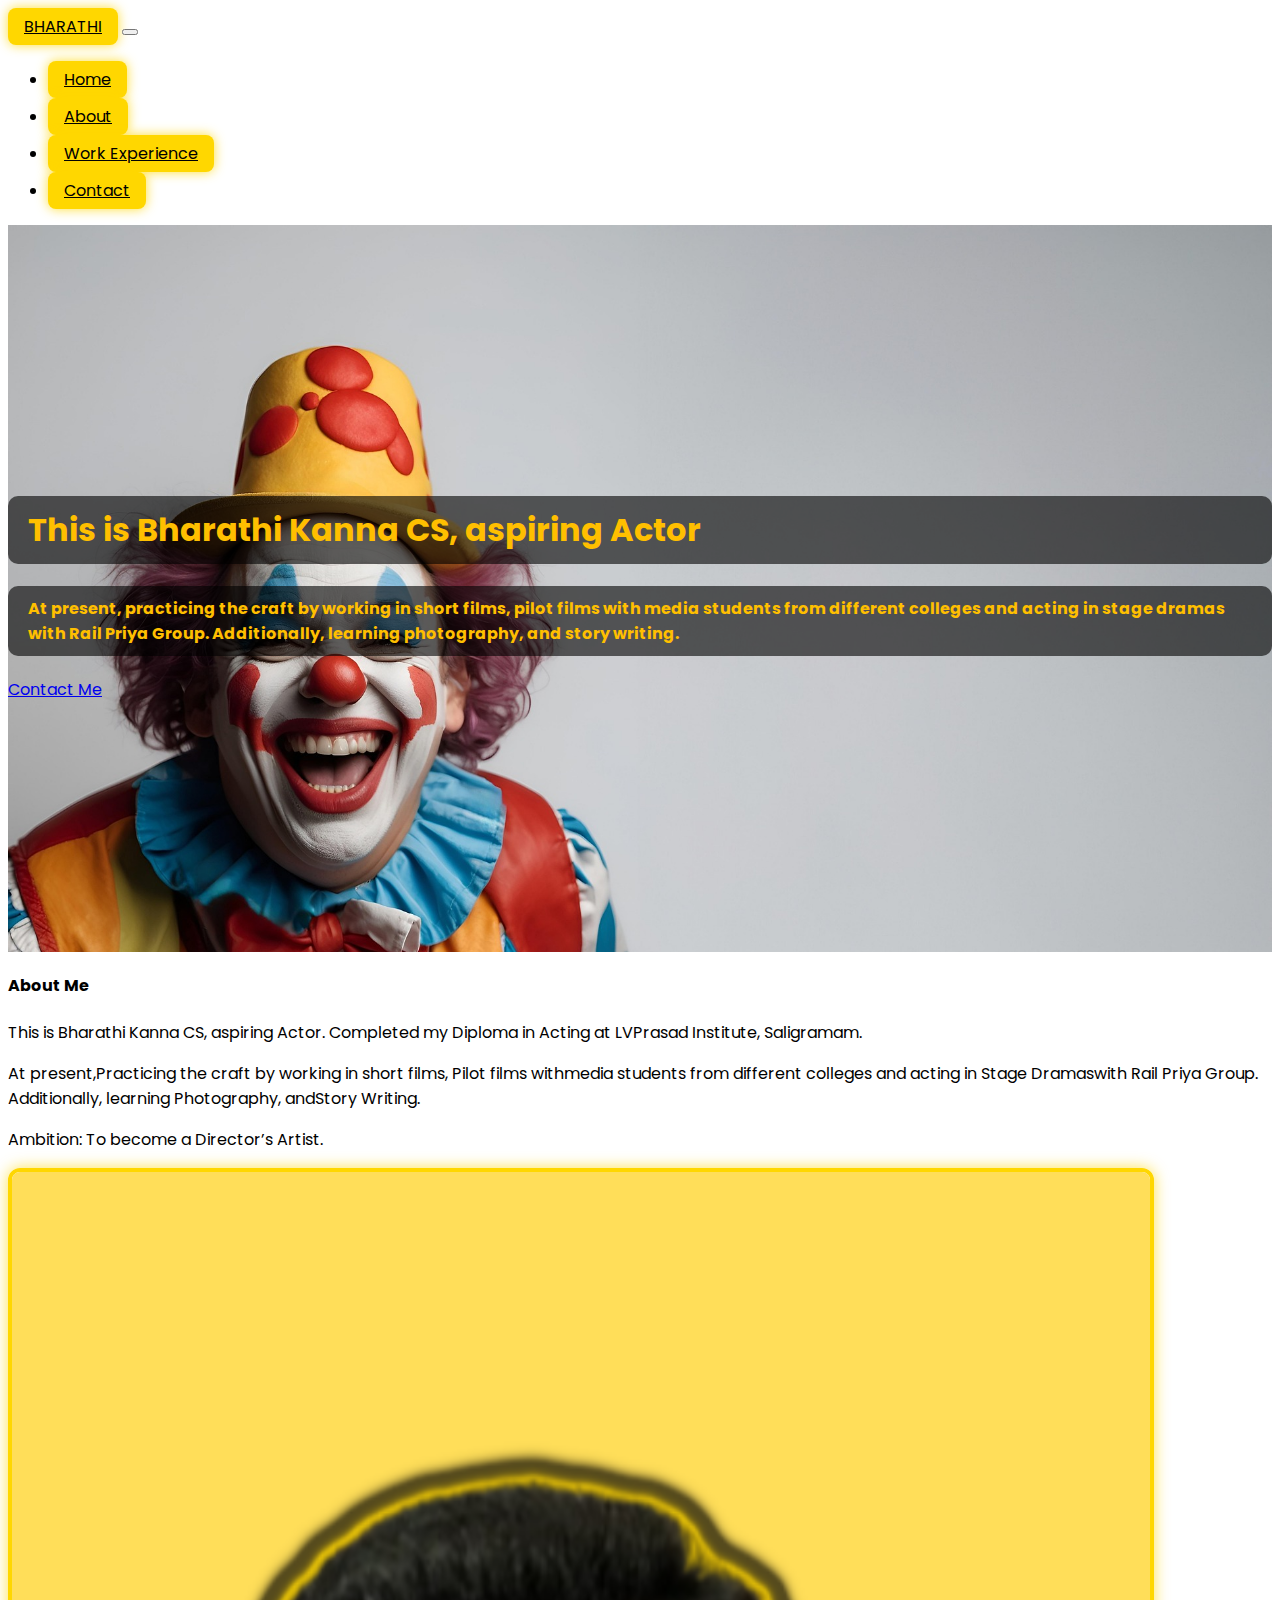
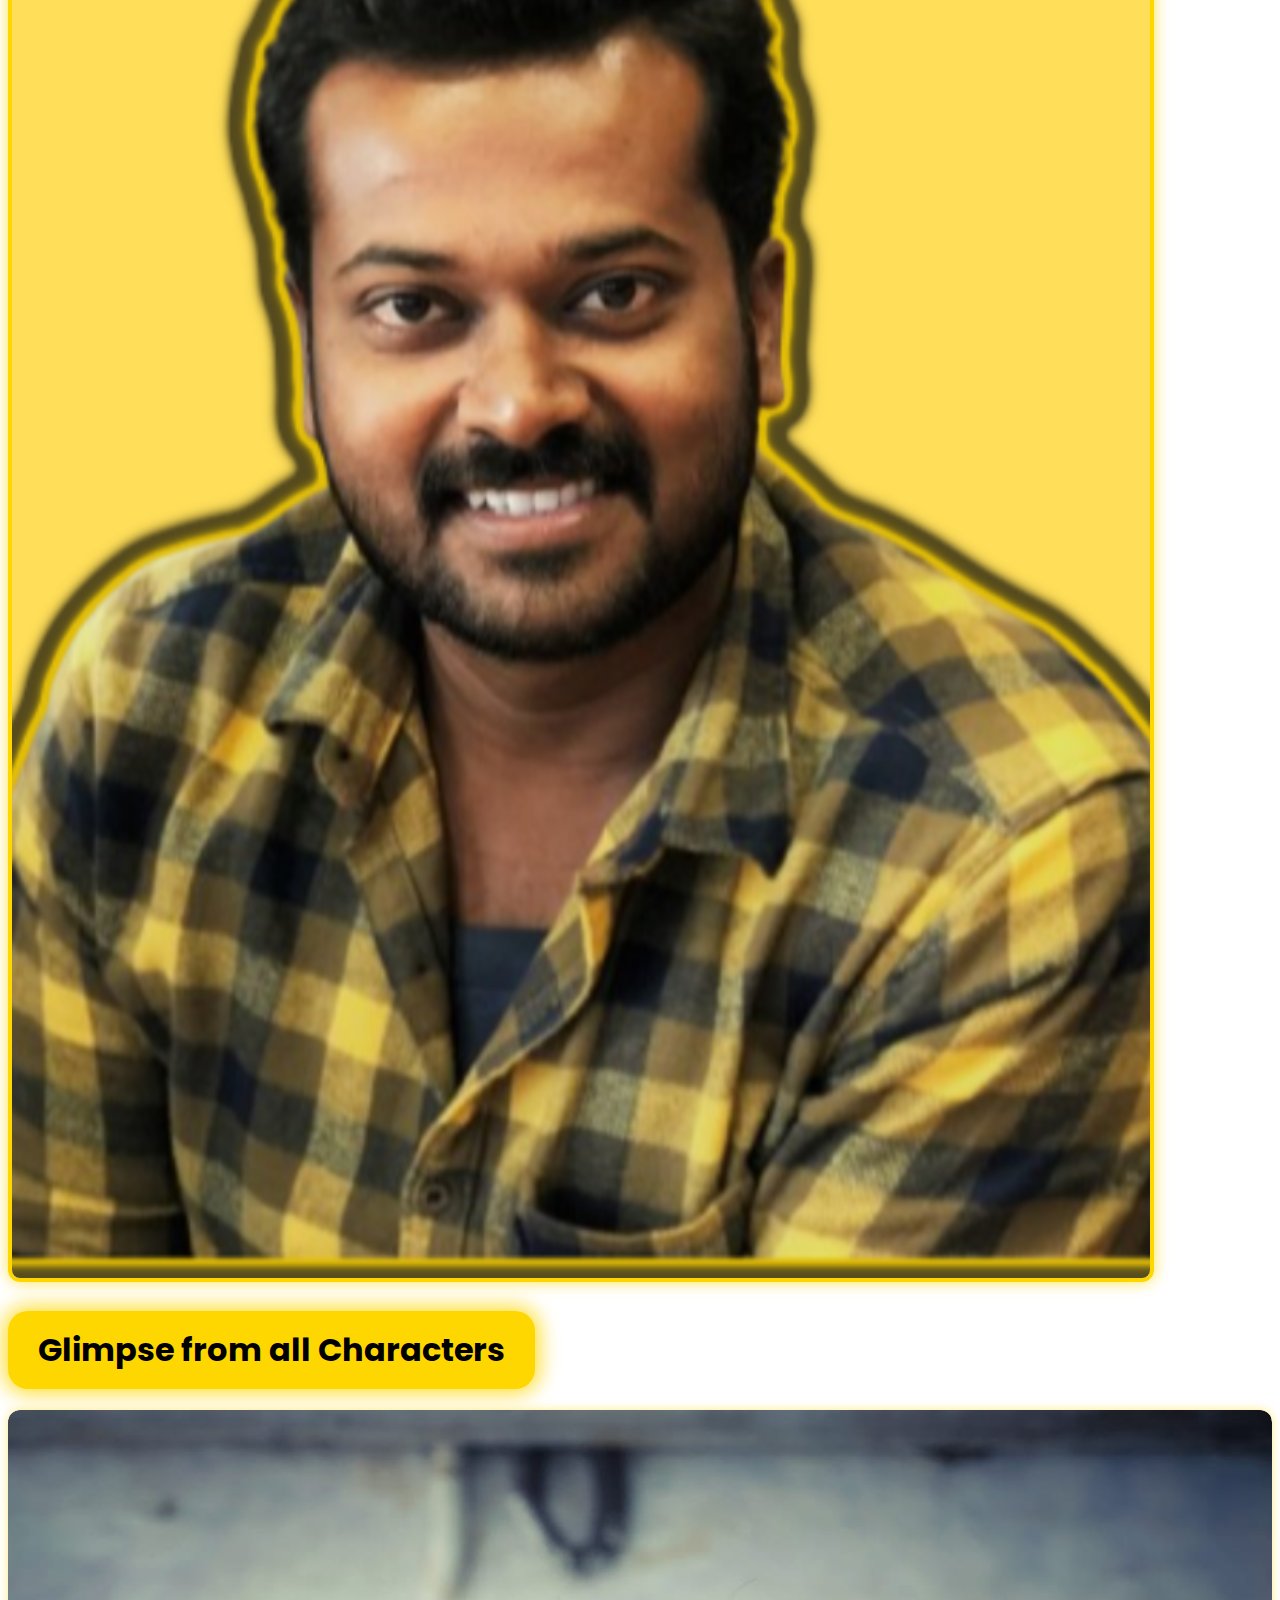
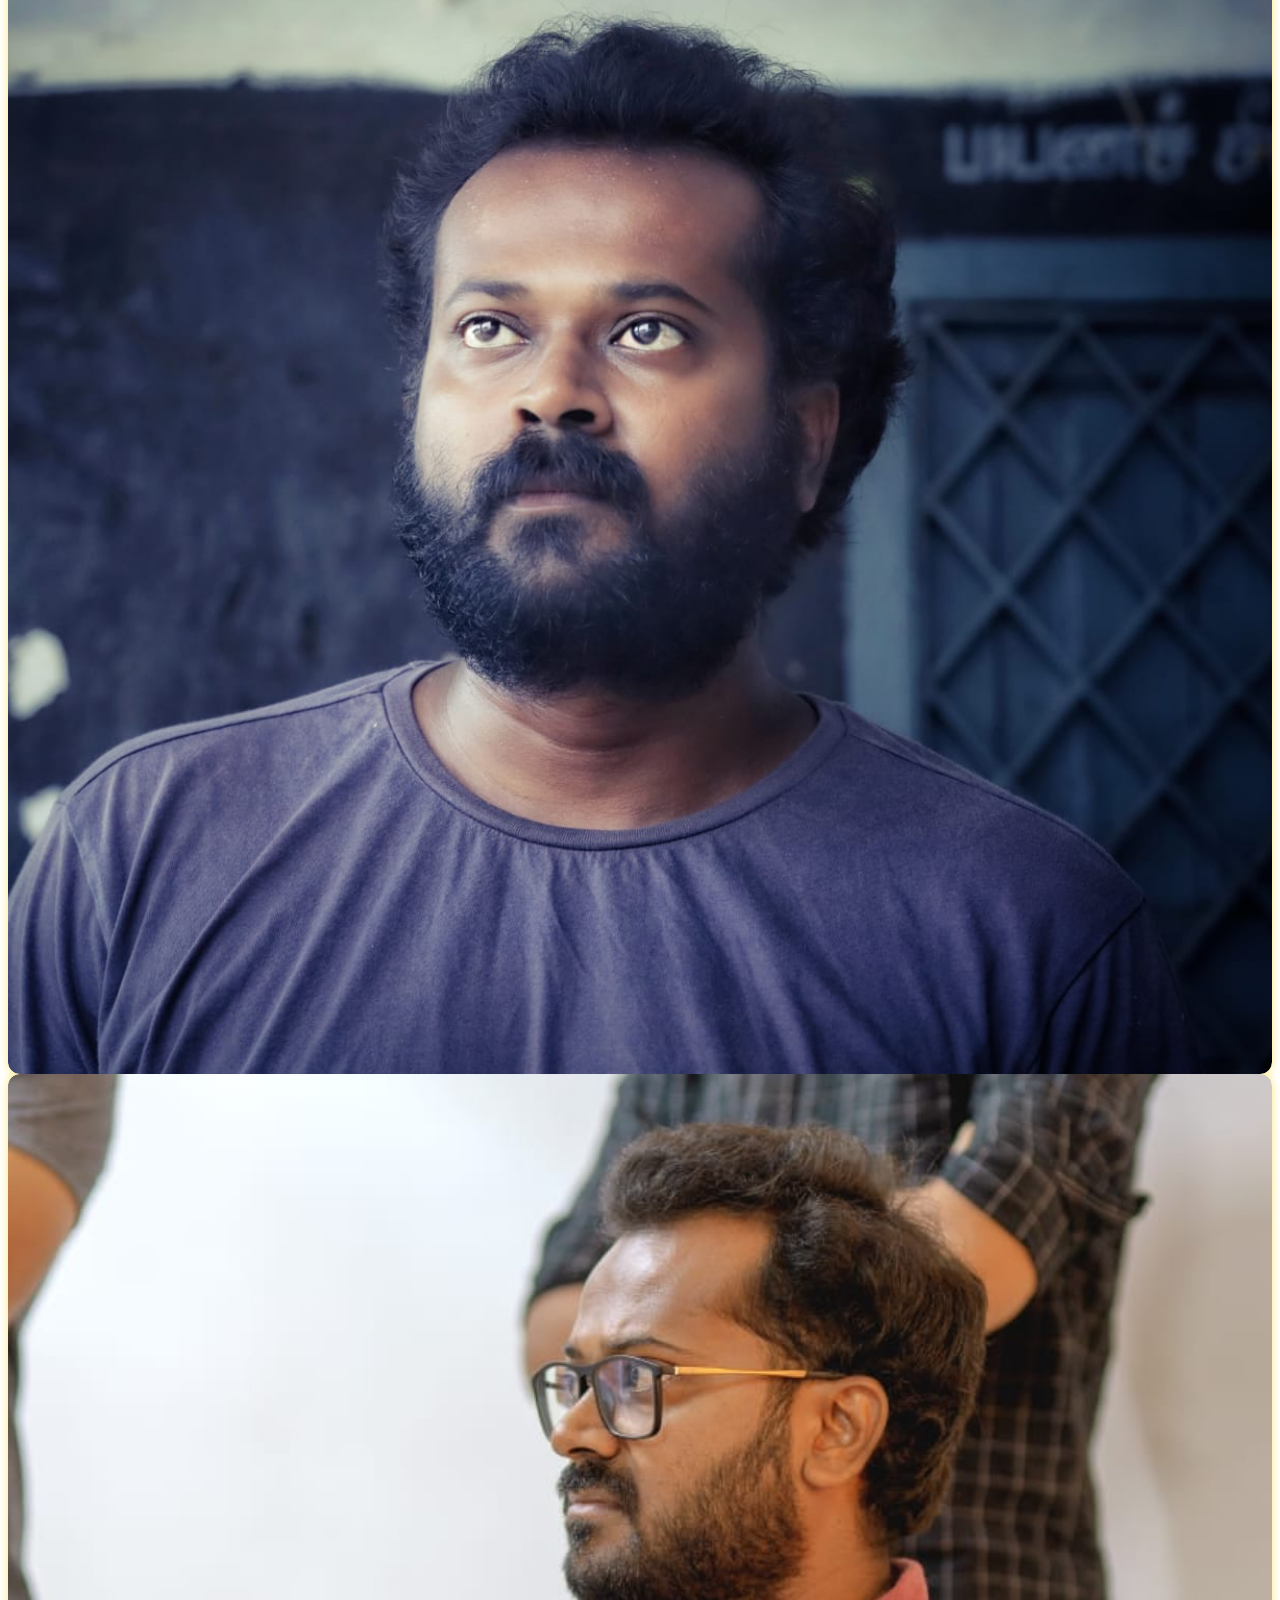
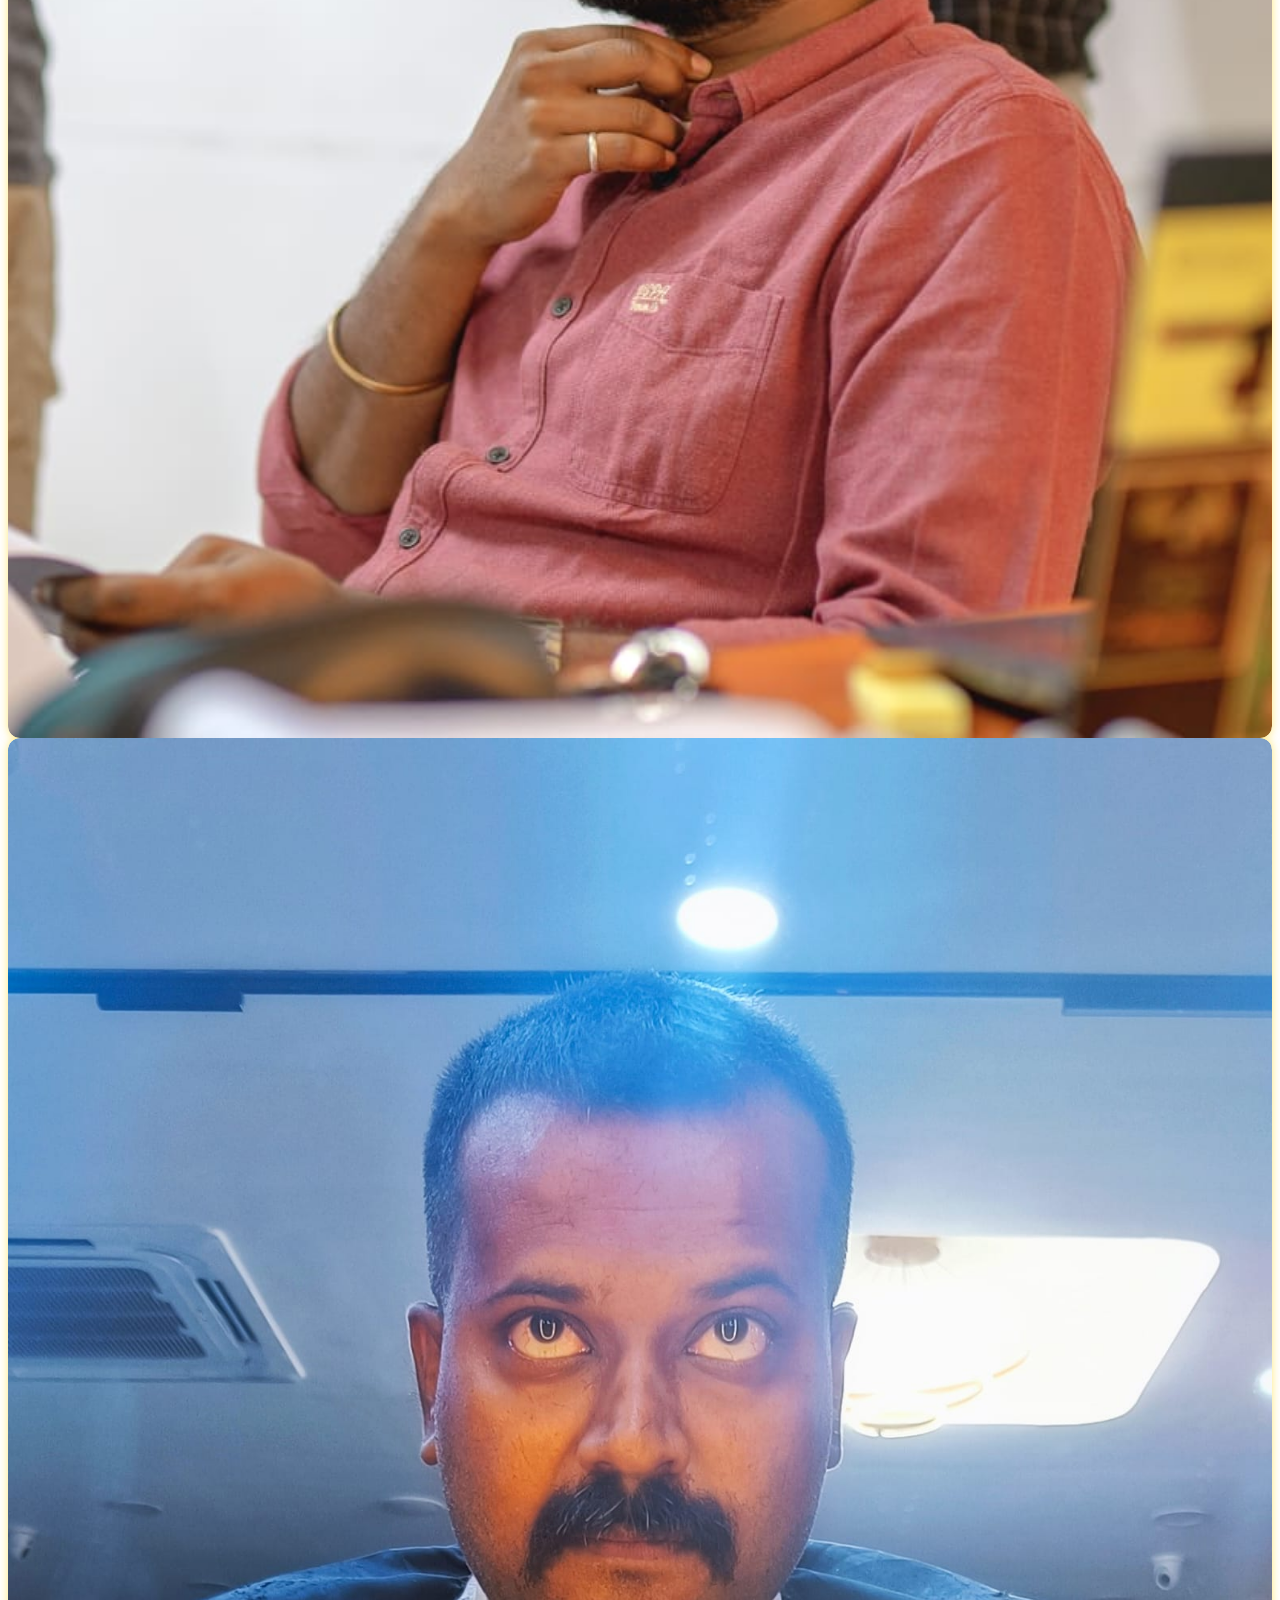
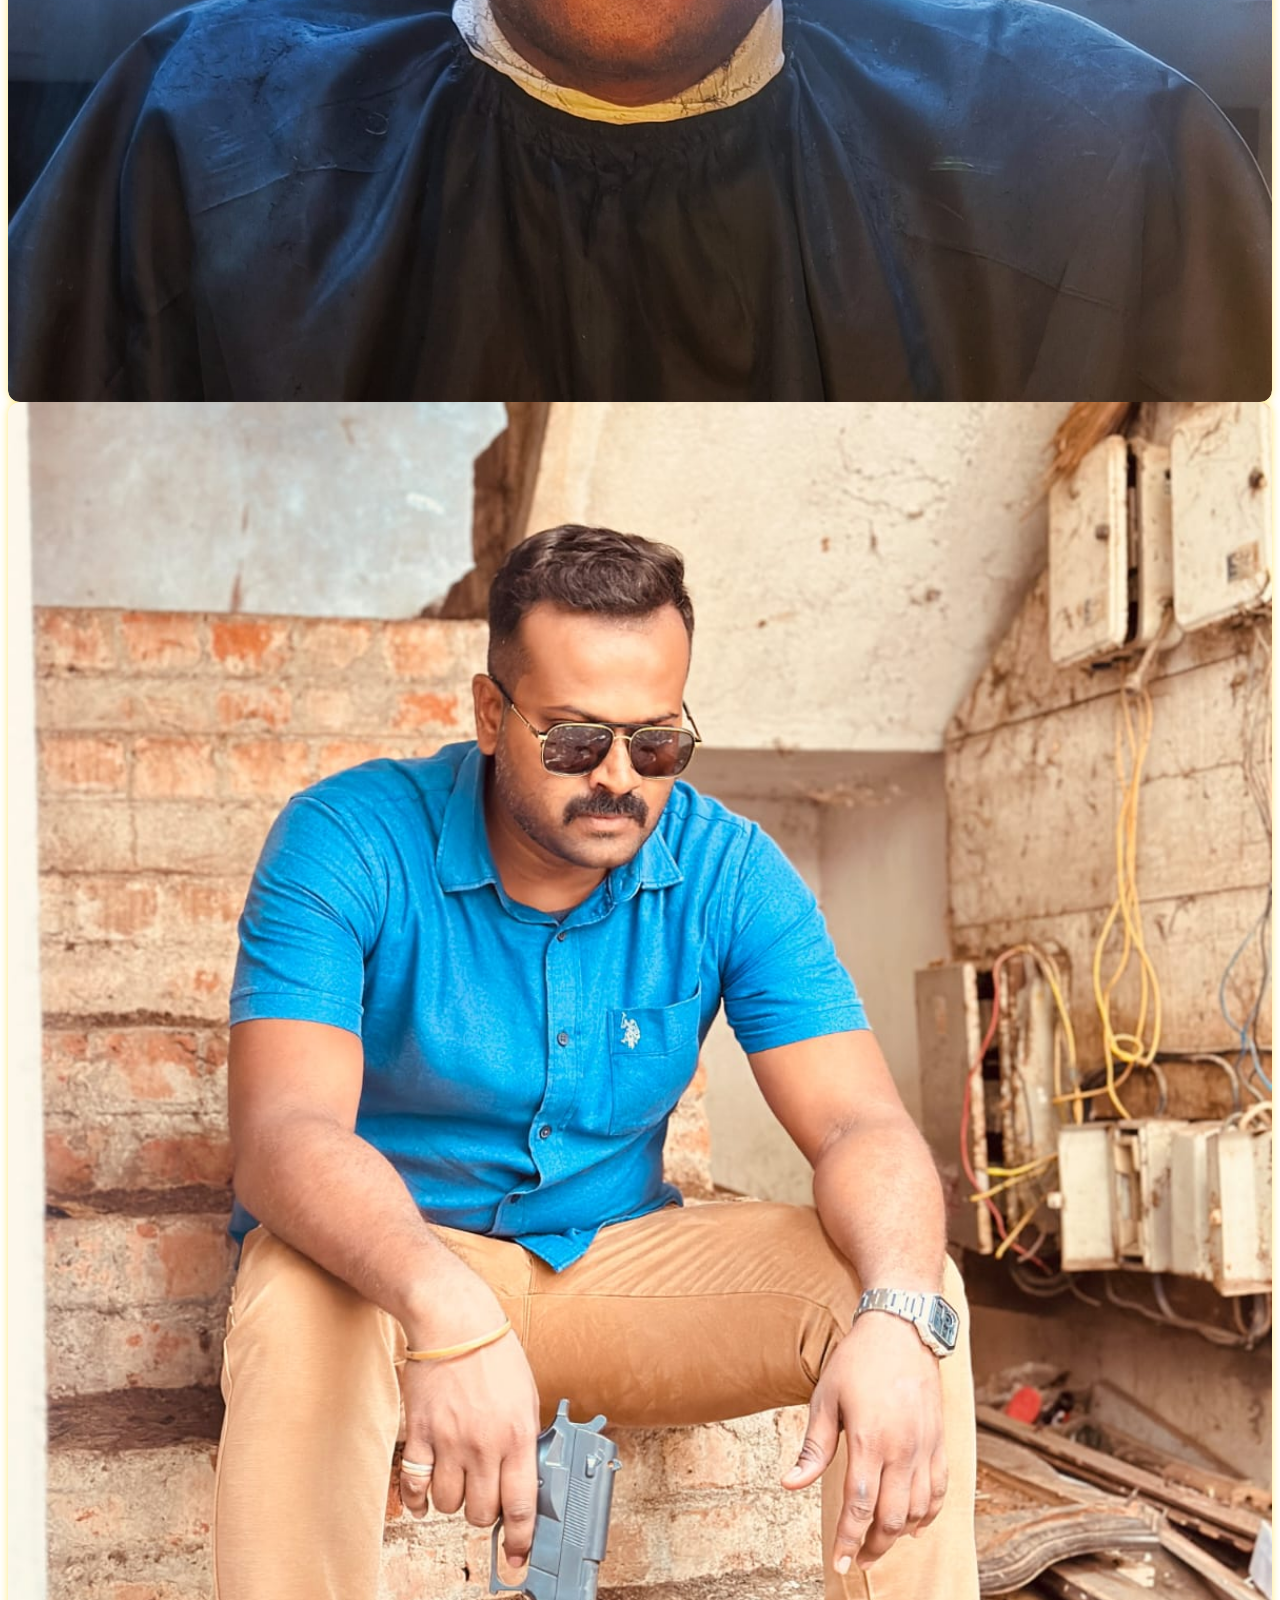
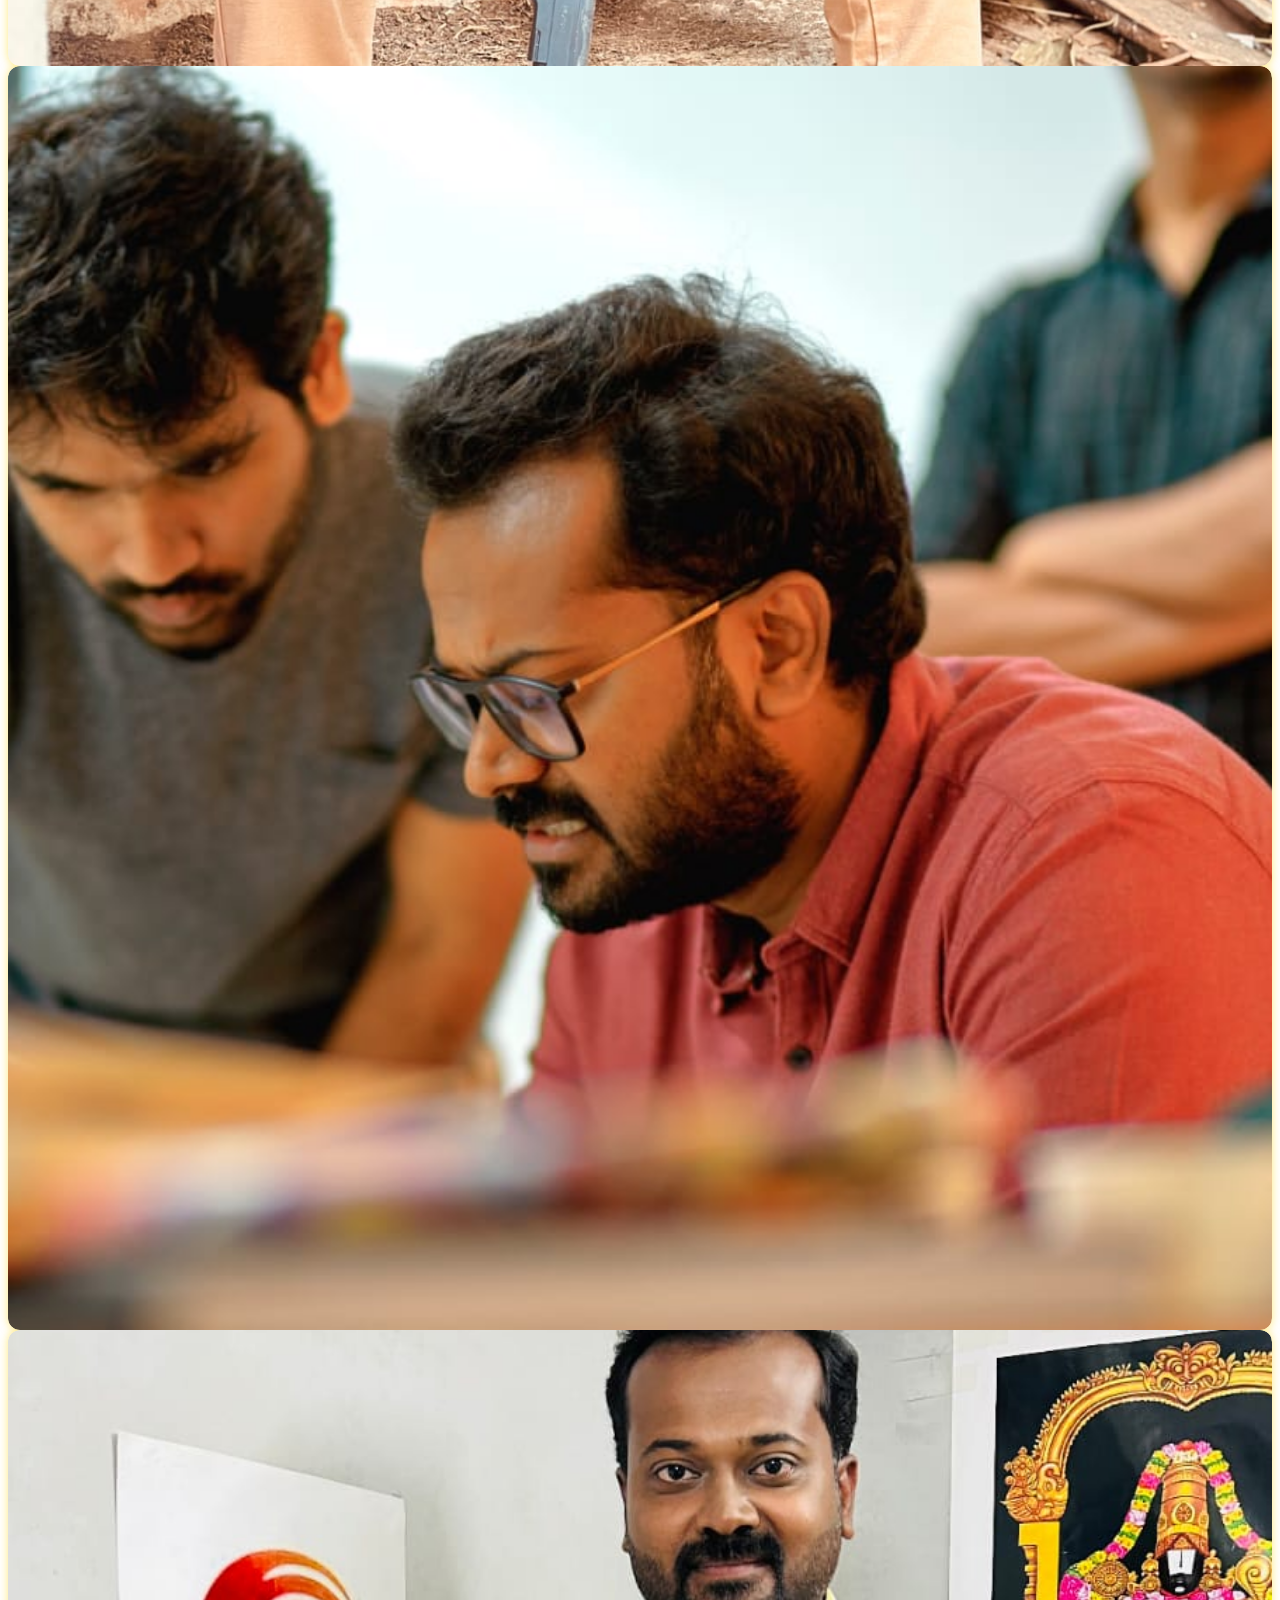
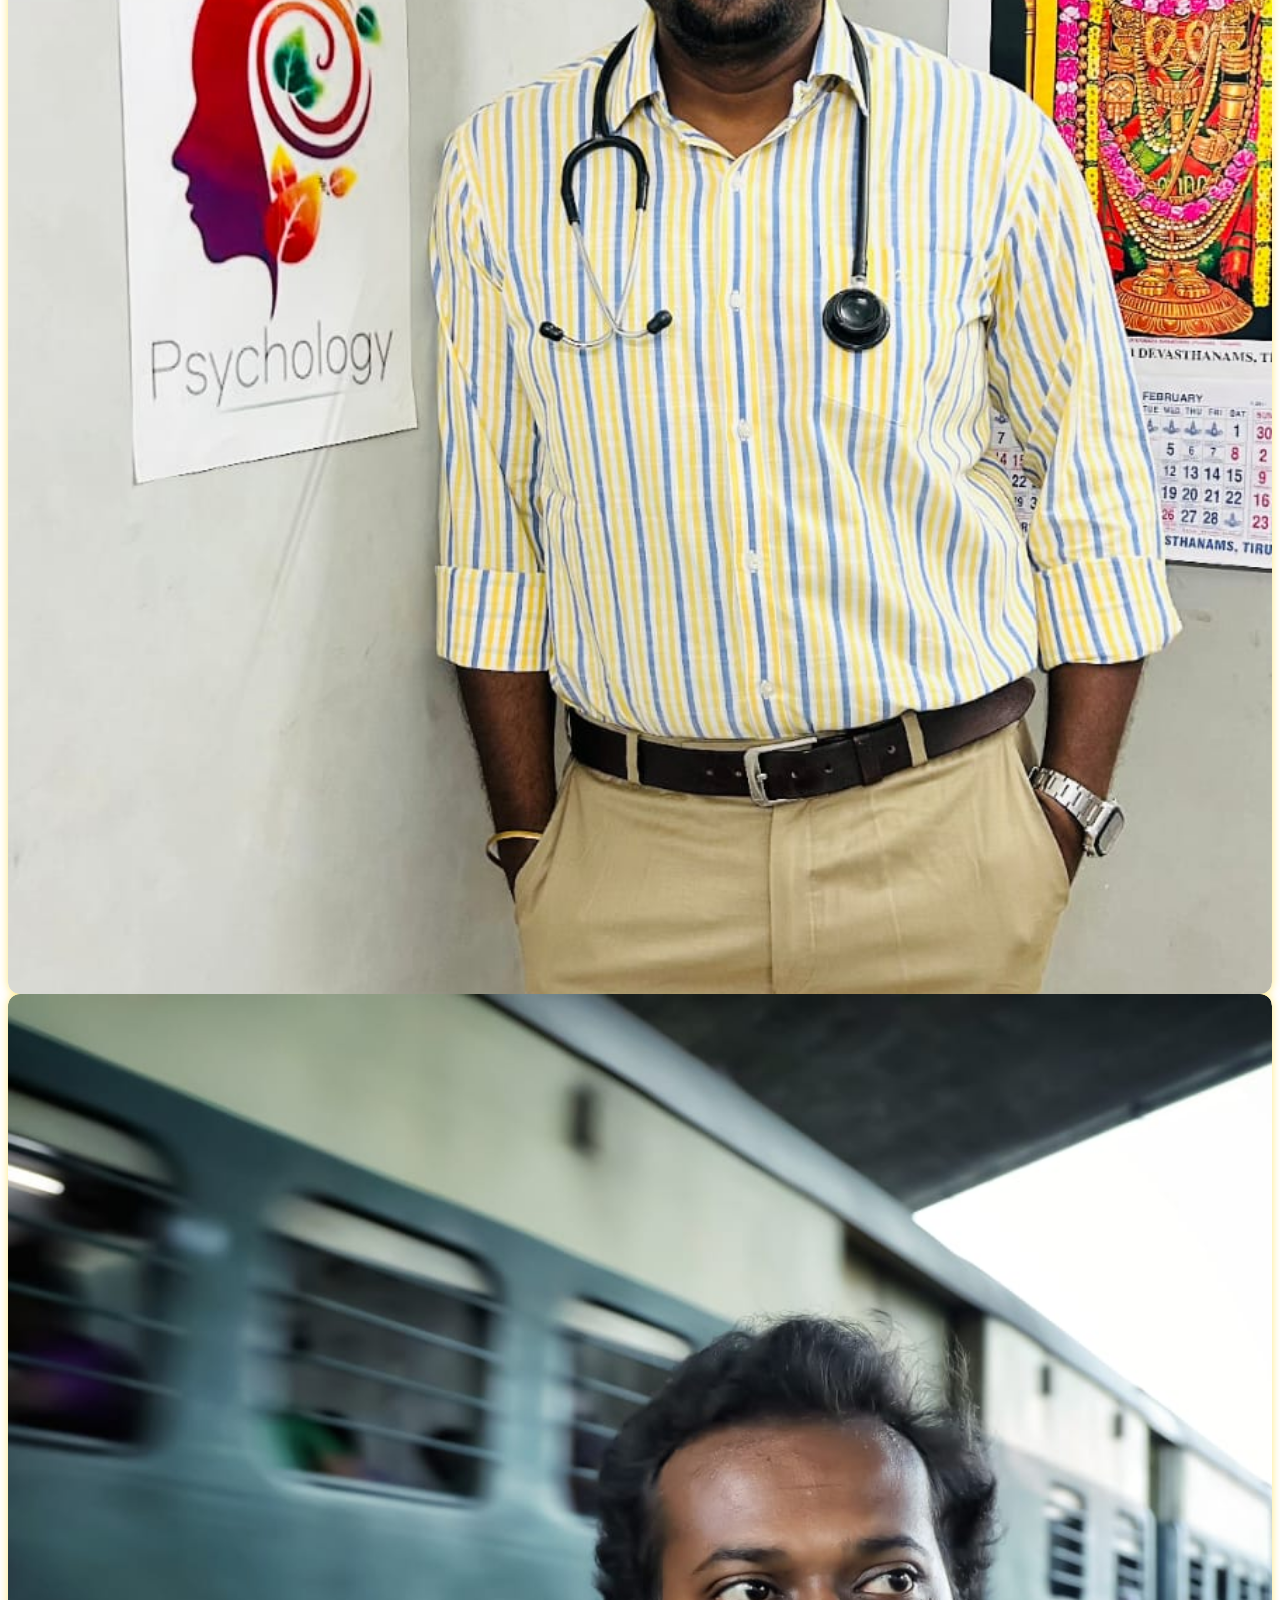
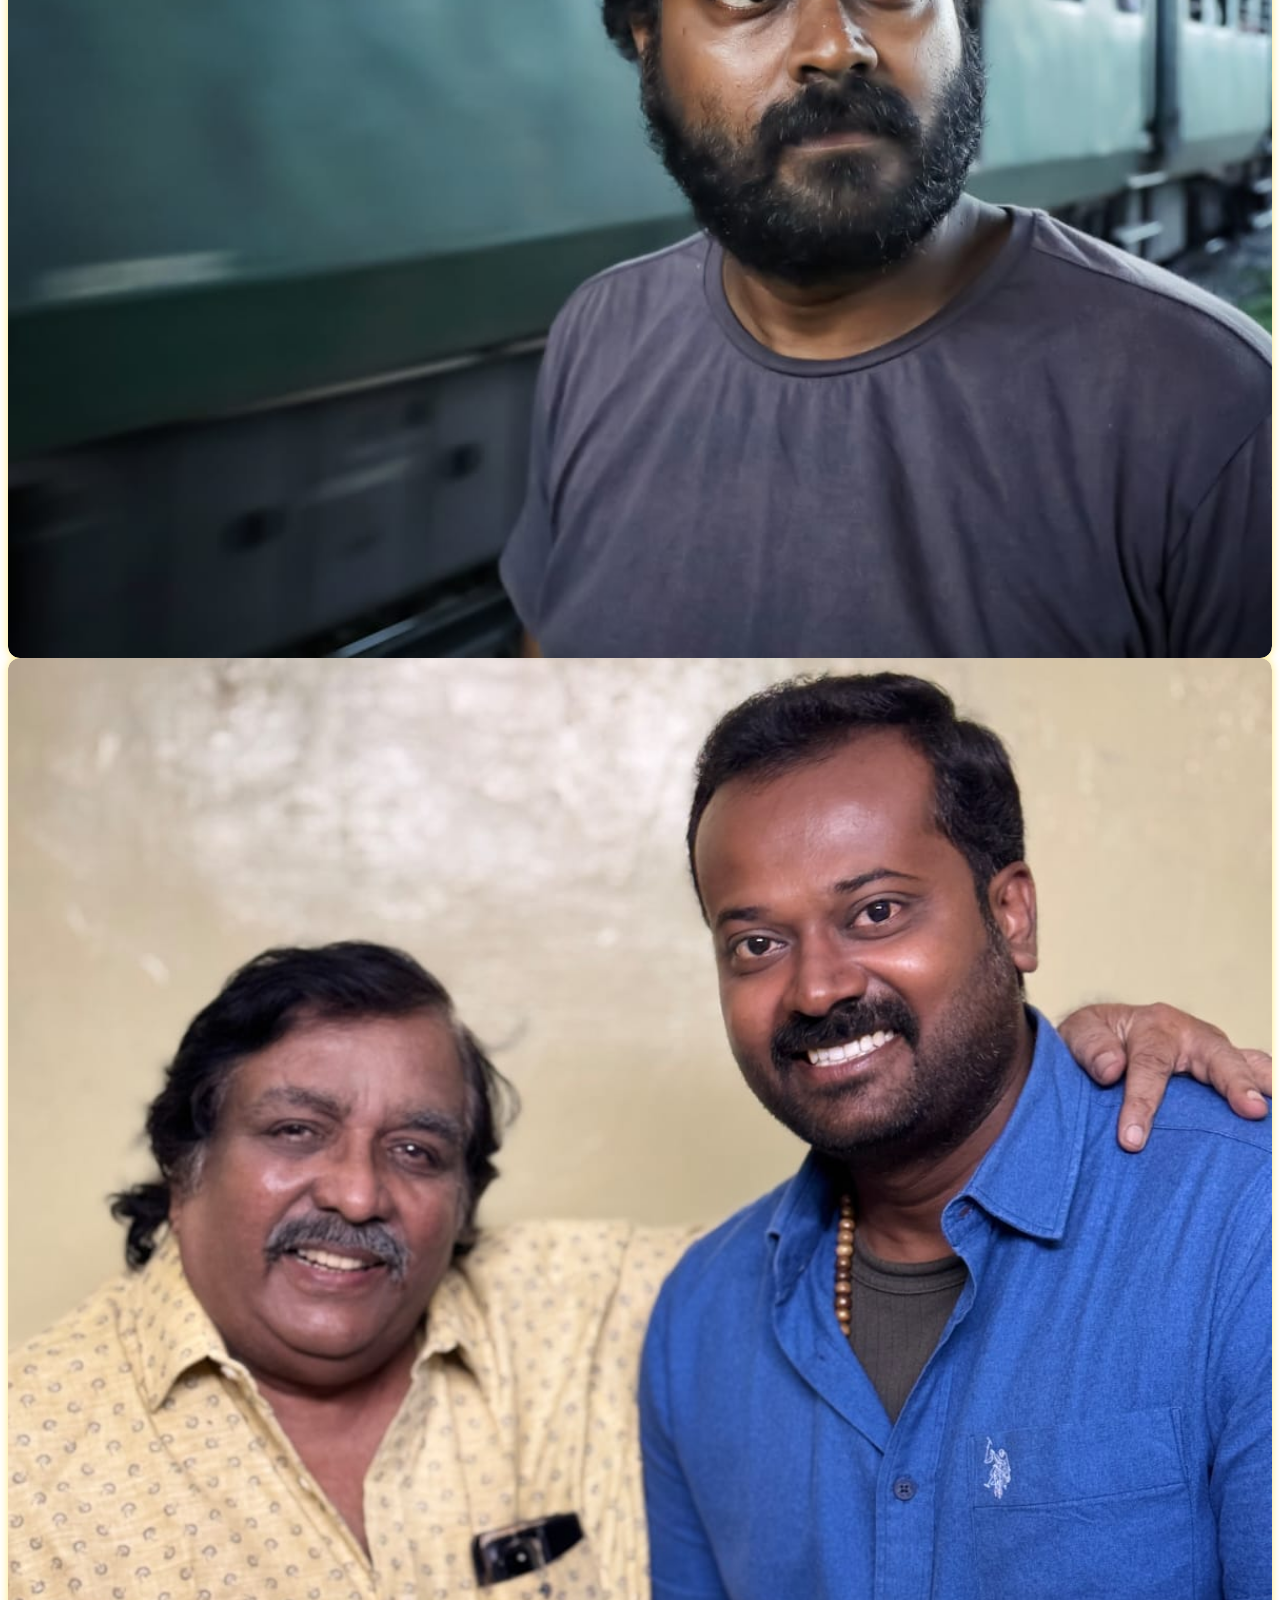
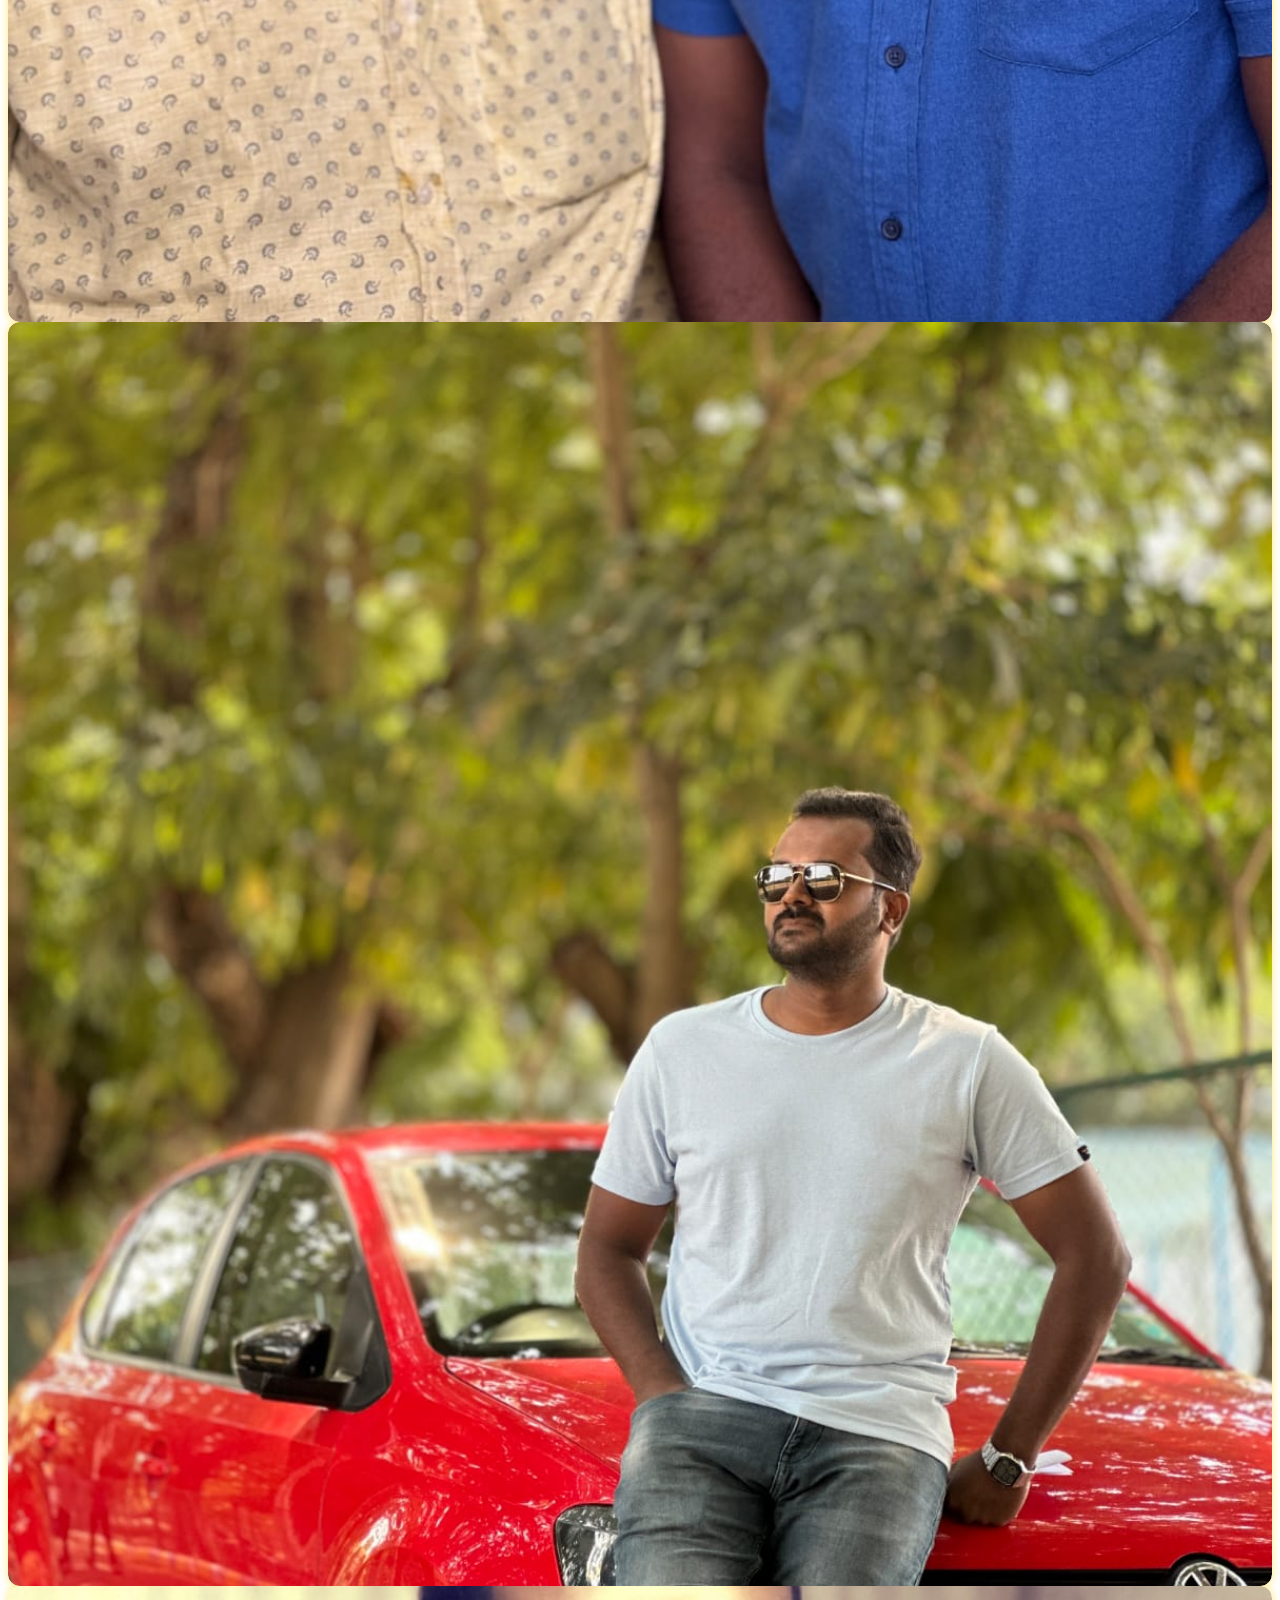
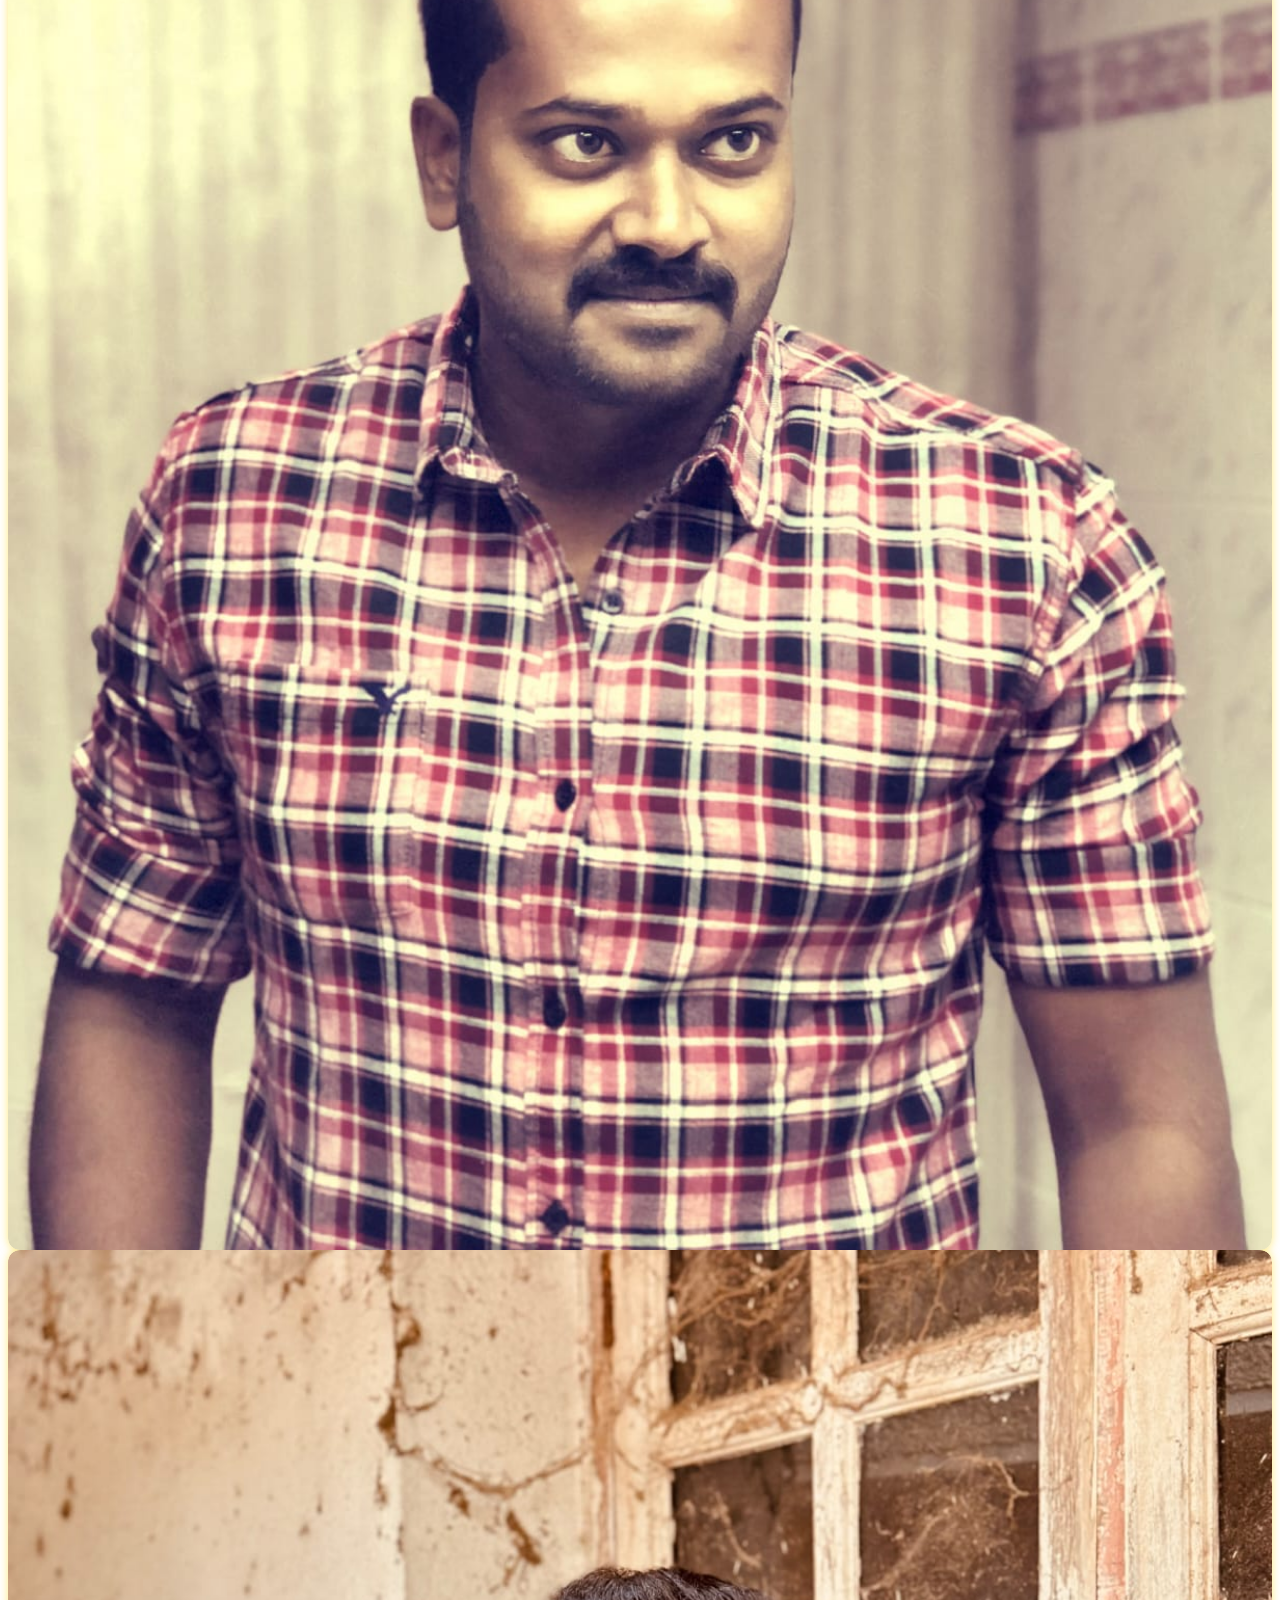
<file: index.html>
<!DOCTYPE html>
<html lang="en">

<head>
  <meta charset="UTF-8">
  <meta name="viewport" content="width=device-width, initial-scale=1.0">
  <title>BHARATHI PORTFOLIO</title>
  <link rel="preconnect" href="https://fonts.googleapis.com">
  <link rel="preconnect" href="https://fonts.gstatic.com" crossorigin>
  <link
    href="https://fonts.googleapis.com/css2?family=Baloo+Thambi+2:wght@400..800&family=Bebas+Neue&family=Coiny&family=Poppins:ital,wght@0,100;0,200;0,300;0,400;0,500;0,600;0,700;0,800;0,900;1,100;1,200;1,300;1,400;1,500;1,600;1,700;1,800;1,900&display=swap"
    rel="stylesheet">
  <link href="https://cdn.jsdelivr.net/npm/bootstrap@5.3.7/dist/css/bootstrap.min.css" rel="stylesheet"
    integrity="sha384-LN+7fdVzj6u52u30Kp6M/trliBMCMKTyK833zpbD+pXdCLuTusPj697FH4R/5mcr" crossorigin="anonymous">
  <link rel="stylesheet" href="./CSS/Styles.css">

</head>

<body>
  <nav
    class="navbar navbar-expand-lg bg-body-tertiary py-3 text-uppercase border-bottom border border-light-subtle sticky-top">
    <div class="container">
      <a class="navbar-brand fs-3 glow-bg" href="#">BHARATHI</a>
      <button class="navbar-toggler" type="button" data-bs-toggle="collapse" data-bs-target="#navbarSupportedContent"
        aria-controls="navbarSupportedContent" aria-expanded="false" aria-label="Toggle navigation">
        <span class="navbar-toggler-icon"></span>
      </button>

      <div class="collapse navbar-collapse" id="navbarSupportedContent">
        <ul class="navbar-nav ms-auto mb-2 mb-lg-0 gap-3">
          <li class="nav-item">
            <a class="nav-link active glow-bg" aria-current="page" href="#">Home</a>
          </li>
          <li class="nav-item">
            <a class="nav-link glow-bg" href="#about">About</a>
          </li>
          <li class="nav-item">
            <a class="nav-link glow-bg" href="#WorkExperience">Work Experience</a>
          </li>
          <li class="nav-item">
            <a class="nav-link glow-bg" href="#Contact">Contact</a>
          </li>
        </ul>
      </div>
    </div>
  </nav>
  <section class="banner text-center text-uppercase position-relative">

    <!-- Background Layers -->
    <div class="banner-bg bg1"></div>
    <div class="banner-bg bg2"></div>
    <div class="banner-bg bg3"></div>
    <div class="banner-bg bg4"></div>
    <div class="banner-bg bg5"></div>
    <div class="banner-bg bg6"></div>
    <div class="banner-bg bg7"></div>
    <div class="banner-bg bg8"></div>

    <!-- Banner Content -->
    <div class="container position-relative">
      <div class="row">
        <div class="col-md-12">
          <div class="w-75 ms-auto">
            <h1 class="pb-3"
              style="color: #FFBF00; background-color: rgba(0, 0, 0, 0.6); padding: 10px 20px; border-radius: 10px;">
              This is Bharathi Kanna CS, aspiring Actor
            </h1>
            <h4 class="pb-4"
              style="color: #FFBF00; background-color: rgba(0, 0, 0, 0.6); padding: 10px 20px; border-radius: 10px;">
              At present, practicing the craft by working in short films, pilot films
              with media students from different colleges and acting in stage dramas with Rail Priya
              Group.
              Additionally, learning photography, and story writing.
            </h4>
            <a href="https://wa.me/+919629727967?text=Hi ..." class="btn btn-dark btn-lg text-uppercase"
              target="_blank">
              Contact Me
            </a>
          </div>
        </div>
      </div>
    </div>
  </section>
  <section id="about" class="py-5">
    <div class="container">
      <div class="row align-items-center">
        <div class="col-md-6">
          <h4 class="pb-3">About Me</h4>
          <p class="pb-3">This is Bharathi Kanna CS, aspiring Actor. Completed my Diploma in Acting at
            LVPrasad Institute, Saligramam.</p>
          <p class="pb-3">At present,Practicing the craft by working in short films, Pilot films withmedia
            students from different colleges and acting in Stage Dramaswith Rail Priya Group. Additionally,
            learning Photography, andStory Writing.</p>
          <p class="pb-3">Ambition: To become a Director’s Artist.</p>
        </div>
        <div class="col-md-6 text-center">
          <div class="col-md-6 text-center">
            <img src="./HTML/Bharathi/Bharathi_2_design.png" alt="Bharathi" class="img-fluid glowing-image-s"
              style="width: 90%;" />
          </div>

        </div>
      </div>
    </div>
  </section>
  <section class="py-5 text-center">
    <div class="container">
      <div class="row align-items-center">
        <div class="col-md-12">
          <h1 style="
                    display: inline-block;
                    color: black;
                    background-color: #FFD700;
                    padding: 15px 30px;
                    border-radius: 20px;
                    box-shadow: 0 0 20px 5px rgba(255, 215, 0, 0.8);
                ">
            Glimpse from all Characters
          </h1>
        </div>
      </div>
    </div>
  </section>
  <section class="py-5">
    <div class="container text-center">
      <div class="row row-cols-2 row-cols-md-4 g-4">

        <!-- Grid Item Start -->
        <div class="col">
          <div class="image-wrapper">
            <img src="./HTML/Bharathi/1_2_12.jpg" alt="Photo 1" class="grid-img">
          </div>
        </div>

        <div class="col">
          <div class="image-wrapper">
            <img src="./HTML/Bharathi/1_2_9.jpg" alt="Photo 2" class="grid-img">
          </div>
        </div>

        <div class="col">
          <div class="image-wrapper">
            <img src="./HTML/Bharathi/1_2_10.jpg" alt="Photo 3" class="grid-img">
          </div>
        </div>

        <div class="col">
          <div class="image-wrapper">
            <img src="./HTML/Bharathi/1_2_4_Grid.jpg" alt="Photo 4" class="grid-img">
          </div>
        </div>
        <div class="col">
          <div class="image-wrapper">
            <img src="./HTML/Bharathi/1_2_15.jpg" alt="Photo 1" class="grid-img">
          </div>
        </div>

        <div class="col">
          <div class="image-wrapper">
            <img src="./HTML/Bharathi/1_2_7.jpg" alt="Photo 2" class="grid-img">
          </div>
        </div>

        <div class="col">
          <div class="image-wrapper">
            <img src="./HTML/Bharathi/1_2_11.jpg" alt="Photo 3" class="grid-img">
          </div>
        </div>

        <div class="col">
          <div class="image-wrapper">
            <img src="./HTML/Bharathi/1_2_8.jpg" alt="Photo 4" class="grid-img">
          </div>
        </div>
        <div class="col">
          <div class="image-wrapper">
            <img src="./HTML/Bharathi/1_2_6.jpg" alt="Photo 1" class="grid-img">
          </div>
        </div>
        <div class="col">
          <div class="image-wrapper">
            <img src="./HTML/Bharathi/1_1_1_Grid.jpg" alt="Photo 2" class="grid-img">
          </div>
        </div>

        <div class="col">
          <div class="image-wrapper">
            <img src="./HTML/Bharathi/1_2_5.jpg" alt="Photo 3" class="grid-img">
          </div>
        </div>

        <div class="col">
          <div class="image-wrapper">
            <img src="./HTML/Bharathi/1_2_13.jpg" alt="Photo 4" class="grid-img">
          </div>
        </div>
        <div class="col">
          <div class="image-wrapper">
            <img src="./HTML/Bharathi/1_1_2 2025-07-25.jpg" alt="Photo 1" class="grid-img">
          </div>
        </div>
        <div class="col">
          <div class="image-wrapper">
            <img src="./HTML/Bharathi/vlcsnap-2025-07-25-1-1.png" alt="Photo 2" class="grid-img">
          </div>
        </div>

        <div class="col">
          <div class="image-wrapper">
            <img src="./HTML/Bharathi/vlcsnap-2025-07-25-1-2.png" alt="Photo 3" class="grid-img">
          </div>
        </div>

        <div class="col">
          <div class="image-wrapper">
            <img src="./HTML/Bharathi/1_1_2_2025-07-25.jpg" alt="Photo 4" class="grid-img">
          </div>
        </div>
        <div class="col">
          <div class="image-wrapper">
            <img src="./HTML/Bharathi/1_1_12025-07-25.jpg" alt="Photo 1" class="grid-img">
          </div>
        </div>
        <div class="col">
          <div class="image-wrapper">
            <img src="./HTML/Bharathi/vlcsnap-2025-07-25-1-5.png" alt="Photo 2" class="grid-img">
          </div>
        </div>

        <div class="col">
          <div class="image-wrapper">
            <img src="./HTML/Bharathi/vlcsnap-2025-07-25-1-4.png" alt="Photo 3" class="grid-img">
          </div>
        </div>

        <div class="col">
          <div class="image-wrapper">
            <img src="./HTML/Bharathi/vlcsnap-2025-07-25-1-3.png" alt="Photo 4" class="grid-img">
          </div>
        </div>
        <!-- Repeat as needed -->

      </div>
    </div>
  </section>

  <section id="WorkExperience" class="py-5 text-center">
    <div class="container">
      <div class="row justify-content-center">
        <div class="col-md-12">
          <div class="glow-box-s">
            <h2 style="
            display: inline-block;
            color: black;
            background-color: #FFD700;
            padding: 15px 30px;
            border-radius: 20px;
            box-shadow: 0 0 20px 5px rgba(255, 215, 0, 0.8);
            margin-bottom: 20px;
          ">Work Experience</h2>
            <div class="table-responsive">
              <table class="table table-bordered">
                <thead class="table-dark">
                  <tr>
                    <th>Work</th>
                    <th>Title</th>
                    <th>Character</th>
                    <th>Age</th>
                    <th>Role</th>
                    <th>Emotion</th>
                  </tr>
                </thead>
                <tbody>
                  <tr>
                    <td>SHORTFILM</td>
                    <td>Kovam</td>
                    <td>Due Collector</td>
                    <td>29</td>
                    <td>Due Collector in a Private Bank</td>
                    <td>Sad, Fear, Anger, Astonish</td>
                  </tr>
                  <tr>
                    <td>SHORTFILM</td>
                    <td>Kavi</td>
                    <td>Father</td>
                    <td>32</td>
                    <td>Divorcee. Father of 7 Year old Girl who is planning to move out of the city.</td>
                    <td>Sad, Overthinking</td>
                  </tr>
                  <tr>
                    <td>SHORTFILM</td>
                    <td>Thein Mittai</td>
                    <td>Father</td>
                    <td>33</td>
                    <td>Father of a Daughter and occupation is Daily wages construction worker</td>
                    <td>Sad, Heavy Hearted</td>
                  </tr>
                  <tr>
                    <td>PILOT FILM</td>
                    <td>63 Nayammargal - Mei Porul Nayanar</td>
                    <td>Muthanathan</td>
                    <td>35</td>
                    <td>Negative Role. Person who kills King Mei Porular</td>
                    <td>Angry, Intelligent</td>
                  </tr>
                  <tr>
                    <td>STAGE DRAMA (Rail Priya Group)</td>
                    <td>Ghol Maal</td>
                    <td>Railway Employee</td>
                    <td>29</td>
                    <td>Railway Employee</td>
                    <td>Lazy, Reason seeker</td>
                  </tr>
                  <tr>
                    <td>ACTING WORKSHOP</td>
                    <td>The Audition</td>
                    <td>Director</td>
                    <td>34</td>
                    <td>Director who gets frustrated due to wrong Audition of Artists</td>
                    <td>Frustration, Thinks he is superior</td>
                  </tr>
                  <tr>
                    <td>ACTING WORKSHOP</td>
                    <td>MittamiRaasu</td>
                    <td>Provision Shop Owner</td>
                    <td>35</td>
                    <td>Shop Owner who is fooled by his Sister's Brother (Comedy)</td>
                    <td>Foolish, Greedy</td>
                  </tr>
                  <tr>
                    <td>STAGE DRAMA (Rail Priya Group)</td>
                    <td>Winveli Kaadhali</td>
                    <td>Fisher Man</td>
                    <td>29</td>
                    <td>Fisher Man</td>
                    <td>Innocent</td>
                  </tr>
                  <tr>
                    <td>STREET PLAY</td>
                    <td>Karna Motcham</td>
                    <td>Drama Artist</td>
                    <td>32</td>
                    <td>Theater Artist who needs to perform his Play at School but he couldn’t perform unfortunately
                    </td>
                    <td>Performer, Cry</td>
                  </tr>
                </tbody>
              </table>
            </div>
          </div>
        </div>
      </div>
    </div>
  </section>

  <section class="py-5 text-center">
    <div class="container">
      <div class="row align-items-center">
        <div class=" col-md-12">
          <h1 style="
                    display: inline-block;
                    color: black;
                    background-color: #FFD700;
                    padding: 15px 30px;
                    border-radius: 20px;
                    box-shadow: 0 0 20px 5px rgba(255, 215, 0, 0.8);
                ">Glimpse from Short film shoot</h1>
        </div>
      </div>
    </div>
  </section>

  <section class="py-5">
    <div class="container">
      <div class="row">
        <div class="col-md-12">
          <div id="carouselExampleSlidesOnly" class="carousel slide" data-bs-ride="carousel">
            <div class="carousel-inner">
              <div class="carousel-item active">
                <img src="./HTML/Carousel/1_2.png" class="d-block w-100" alt="...">
              </div>
              <div class="carousel-item">
                <img src="./HTML/Carousel/1_3.png" class="d-block w-100" alt="...">
              </div>
              <div class="carousel-item">
                <img src="./HTML/Carousel/1_4.png" class="d-block w-100" alt="...">
              </div>
              <div class="carousel-item">
                <img src="./HTML/Carousel/1_5.png" class="d-block w-100" alt="...">
              </div>
              <div class="carousel-item">
                <img src="./HTML/Carousel/1_6.png" class="d-block w-100" alt="...">
              </div>
              <div class="carousel-item">
                <img src="./HTML/Carousel/1_7.png" class="d-block w-100" alt="...">
              </div>
              <div class="carousel-item">
                <img src="./HTML/Carousel/1_8.png" class="d-block w-100" alt="...">
              </div>
            </div>
          </div>
        </div>
      </div>
    </div>
  </section>
  <section style="padding: 40px 0; display: flex; justify-content: center; background-color: #0e0e0e;">
    <div class="container">
      <div class="row justify-content-center">
        <div class="col-md-8  text-center">
          <div class="video-container"
            style="border: 5px solid #00f7ff; border-radius: 12px; padding: 8px; box-shadow: 0 0 20px #00f7ff, 0 0 40px #00f7ff, 0 0 60px #00f7ff;">
            <iframe width="560" height="315"
              src="https://www.youtube.com/embed/6kNS-mfe64Y?autoplay=1&mute=1&loop=1&playlist=6kNS-mfe64Y"
              title="Poo Avizhum Pozhudhil" frameborder="0" allow="autoplay; encrypted-media" allowfullscreen>
            </iframe>
          </div>

        </div>
      </div>
    </div>
  </section>


  <section class="py-5 text-center">
    <div class="container">
      <div class="row align-items-center">
        <div class=" col-md-12">
          <h1 style="
                    display: inline-block;
                    color: black;
                    background-color: #FFD700;
                    padding: 15px 30px;
                    border-radius: 20px;
                    box-shadow: 0 0 20px 5px rgba(255, 215, 0, 0.8);
                ">Glimpse from Independent film shoot</h1>
        </div>
      </div>
    </div>
  </section>
  <section class="py-5">
    <div class="container">
      <div class="row">
        <div class="col-md-12">
          <div id="carouselExampleSlidesOnly" class="carousel slide" data-bs-ride="carousel">
            <div class="carousel-inner">
              <div class="carousel-item active">
                <img src="./HTML/Carousel/1000339133.jpg" class="d-block w-100" alt="...">
              </div>
              <div class="carousel-item">
                <img src="./HTML/Carousel/1000339134.jpg" class="d-block w-100" alt="...">
              </div>
              <div class="carousel-item">
                <img src="./HTML/Carousel/1000339138.jpg" class="d-block w-100" alt="...">
              </div>
              <div class="carousel-item">
                <img src="./HTML/Carousel/1000339139.jpg" class="d-block w-100" alt="...">
              </div>
              <div class="carousel-item">
                <img src="./HTML/Carousel/1000339141.jpg" class="d-block w-100" alt="...">
              </div>
              <div class="carousel-item">
                <img src="./HTML/Carousel/1000339142.jpg" class="d-block w-100" alt="...">
              </div>
              <div class="carousel-item">
                <img src="./HTML/Carousel/1000339143.jpg" class="d-block w-100" alt="...">
              </div>
            </div>
          </div>
        </div>
      </div>
    </div>
  </section>
  <section style="padding: 40px 0; display: flex; justify-content: center; background-color: #0e0e0e;">
    <div class="container">
      <div class="row justify-content-center">
        <div class="col-md-8  text-center">
          <div class="video-container"
            style="border: 5px solid #00f7ff; border-radius: 12px; padding: 8px; box-shadow: 0 0 20px #00f7ff, 0 0 40px #00f7ff, 0 0 60px #00f7ff;">
            <iframe width="560" height="315"
              src="https://www.youtube.com/embed/vi7YP9aRlpw?autoplay=1&mute=1&loop=1&playlist=vi7YP9aRlpw"
              title="Then Mitai" frameborder="0" allow="autoplay; encrypted-media" allowfullscreen>
            </iframe>
          </div>

        </div>
      </div>
    </div>
  </section>
  <section class="py-5 text-center">
    <div class="container">
      <div class="row align-items-center">
        <div class=" col-md-12">
          <h1 style="
                    display: inline-block;
                    color: black;
                    background-color: #FFD700;
                    padding: 15px 30px;
                    border-radius: 20px;
                    box-shadow: 0 0 20px 5px rgba(255, 215, 0, 0.8);
                ">Glimpse from Short film Kavi</h1>
        </div>
      </div>
    </div>
  </section>
  <section class="py-5">
    <div class="container">
      <div class="row">
        <div class="col-md-12">
          <div id="carouselExampleSlidesOnly" class="carousel slide" data-bs-ride="carousel">
            <div class="carousel-inner">
              <div class="carousel-item active">
                <img src="./HTML/Carousel/1_ka_1.png" class="d-block w-100" alt="...">
              </div>
              <div class="carousel-item">
                <img src="./HTML/Carousel/1_ka_2.png" class="d-block w-100" alt="...">
              </div>
              <div class="carousel-item">
                <img src="./HTML/Carousel/1_ka_3.png" class="d-block w-100" alt="...">
              </div>
              <div class="carousel-item">
                <img src="./HTML/Carousel/1_ka_4.png" class="d-block w-100" alt="...">
              </div>
              <div class="carousel-item">
                <img src="./HTML/Carousel/1_ka_5.png" class="d-block w-100" alt="...">
              </div>
              <div class="carousel-item">
                <img src="./HTML/Carousel/1_ka_6.png" class="d-block w-100" alt="...">
              </div>
            </div>
          </div>
        </div>
      </div>
    </div>
  </section>
  <section style="padding: 40px 0; display: flex; justify-content: center; background-color: #0e0e0e;">
    <div class="container">
      <div class="row justify-content-center">
        <div class="col-md-8  text-center">
          <div class="video-container"
            style="border: 5px solid #00f7ff; border-radius: 12px; padding: 8px; box-shadow: 0 0 20px #00f7ff, 0 0 40px #00f7ff, 0 0 60px #00f7ff;">
            <iframe width="560" height="315"
              src="https://www.youtube.com/embed/vLKlUyZqkiw ?autoplay=1&mute=1&loop=1&playlist=vLKlUyZqkiw"
              title="Kavi" frameborder="0" allow="autoplay; encrypted-media" allowfullscreen>
            </iframe>
          </div>

        </div>
      </div>
    </div>
  </section>
  <section class="py-5 text-center">
    <div class="profile-wrapper">
      <div class="profile-container">
        <h1>Bharathi Kanna C S</h1>
        <table class="glow-table">
          <tr>
            <td>Age</td>
            <td><strong>32</strong></td>
          </tr>
          <tr>
            <td>Skin Tone</td>
            <td><strong>Dusky</strong></td>
          </tr>
          <tr>
            <td>Hair</td>
            <td><strong>Black</strong></td>
          </tr>
          <tr>
            <td>Eye</td>
            <td><strong>Black</strong></td>
          </tr>
          <tr>
            <td>Height</td>
            <td><strong>6.0 ft (180 cm)</strong></td>
          </tr>
          <tr>
            <td>Weight</td>
            <td><strong>85 kgs</strong></td>
          </tr>
          <tr>
            <td>Native</td>
            <td><strong>Thanjavur</strong></td>
          </tr>
          <tr>
            <td>Residence</td>
            <td><strong>Chennai</strong></td>
          </tr>
          <tr>
            <td>Education related to the Field</td>
            <td><strong>Diploma in Acting – L V Prasad College of Media Studies, Chennai.</strong></td>
          </tr>
          <tr>
            <td>Phone No</td>
            <td><strong>9629727967 / 9894629786</strong></td>
          </tr>
          <tr>
            <td>Email id</td>
            <td><strong><a href="mailto:Bharathikanna.cs@gmail.com">Bharathikanna.cs@gmail.com</a></strong>
            </td>
          </tr>
          <tr>
            <td>Hobby</td>
            <td><strong>Photography, Writing</strong></td>
          </tr>
          <tr>
            <td>Insta ID</td>
            <td><strong>actor_bharathikanna / with_love_bharathi</strong></td>
          </tr>
        </table>
      </div>

      <div class="profile-image">
        <img src="./HTML/Carousel/Screenshot 2025-07-24 205712_5.png" alt="Bharathi Kanna CS">
      </div>
    </div>
  </section>
  <section class="py-5">
    <section class="py-5 text-center">
      <div class="container">
        <div class="row align-items-center">
          <div class=" col-md-12">
            <h1 style="
                    display: inline-block;
                    color: black;
                    background-color: #FFD700;
                    padding: 15px 30px;
                    border-radius: 20px;
                    box-shadow: 0 0 20px 5px rgba(255, 215, 0, 0.8);
                ">My Gallery</h1>
          </div>
        </div>
      </div>
    </section>
    <div class="container text-center">
      <div class="row row-cols-1 row-cols-md-2 row-cols-lg-3 g-4">

        <!-- 🔗 Video 1 -->
        <div class="col">
          <div class="video-glow-wrapper-s">
            <div class="ratio ratio-16x9">
              <iframe id="video-frame-s" src="https://www.youtube.com/embed/tI32ATvB9GY" title="Video 1"
                allowfullscreen></iframe>
            </div>
          </div>
        </div>

        <!-- 🔗 Video 2 -->
        <div class="col">
          <div class="video-glow-wrapper-s">
            <div class="ratio ratio-16x9">
              <iframe id="video-frame-s" src="https://www.youtube.com/embed/mnHNtT_bnjk" title="Video 2"
                allowfullscreen></iframe>
            </div>
          </div>
        </div>

        <!-- 🔗 Video 3 -->
        <div class="col">
          <div class="video-glow-wrapper-s">
            <div class="ratio ratio-16x9">
              <iframe id="video-frame-s" src="https://www.youtube.com/embed/jdpIFWgYqsQ" title="Video 3"
                allowfullscreen></iframe>
            </div>
          </div>
        </div>

        <div class="col">
          <div class="video-glow-wrapper-s">
            <div class="ratio ratio-16x9">
              <iframe id="video-frame-s" src="https://www.youtube.com/embed/6hT-iVqOEnQ" title="Video 3"
                allowfullscreen></iframe>
            </div>
          </div>
        </div>
        <div class="col">
          <div class="video-glow-wrapper-s">
            <div class="ratio ratio-16x9">
              <iframe id="video-frame-s" src="https://www.youtube.com/embed/tw-R9POKglw" title="Video 3"
                allowfullscreen></iframe>
            </div>
          </div>
        </div>

        <div class="col">
          <div class="video-glow-wrapper-s">
            <div class="ratio ratio-16x9">
              <iframe id="video-frame-s" src="https://www.youtube.com/embed/LtdqHbv064w" title="Video 3"
                allowfullscreen></iframe>
            </div>
          </div>
        </div>

           <div class="col">
          <div class="video-glow-wrapper-s">
            <div class="ratio ratio-16x9">
              <iframe id="video-frame-s" src="https://www.youtube.com/embed/cTtNZAKOR_I" title="Video 3"
                allowfullscreen></iframe>
            </div>
          </div>
        </div>

           <div class="col">
          <div class="video-glow-wrapper-s">
            <div class="ratio ratio-16x9">
              <iframe id="video-frame-s" src="https://www.youtube.com/embed/80uLgGUM-nQ" title="Video 3"
                allowfullscreen></iframe>
            </div>
          </div>
        </div>

        <!-- Add more videos by duplicating -->

      </div>
    </div>
    <section class="glowing-section mt-5 p-4 text-center text-dark">
      <div class="container">
        <div class="row justify-content-center">
          <div class="col-md-10">
            <blockquote class="blockquote text-start fst-italic fs-5 mx-auto" style="max-width: 800px;">
              “For me, our job as artists is to serve the story, serve the director, and serve the fellow actors.
              And if you do that, by osmosis you’re serving yourself because you’ll get the best out of yourself.”
              <footer class="blockquote-footer mt-2">David Oyelowo</footer>
            </blockquote>

            <h2 class="mt-5 thank-you-text">Thank You</h2>
          </div>
        </div>
      </div>
    </section>
  </section>
  <section id="Contact" class="py-5 text-center bg-dark text-white">
  <div class="container">
    <div class="row align-items-center">
      <div class=" col-md-12">
        <h1>Contact</h1>
      </div>
    </div>
    <div class="row justify-content-center">
      <div class="col-md-7">
        <form id="contactForm">
          <div class="mb-3 text-start">
            <label class="form-label">Name</label>
            <input type="text" class="form-control" id="name" required>
          </div>
          <div class="mb-3 text-start">
            <label class="form-label">Mobile</label>
            <input type="number" class="form-control" id="mobile" required>
          </div>
         <div class="mb-3 text-start">
            <label class="form-label">Description</label>
            <textarea class="form-control" id="description" rows="3" required></textarea>
          </div>
          <button type="submit" class="btn btn-primary w-100">Submit</button>
        </form>
      </div>
    </div>
  </div>
</section>
  <footer class="py-3">
    <div class="container">
      <div class="row">
        <div class="col-md-12"></div>
        <p class="text-center m-0">Copyright:2025. Designed and Developed by Sasikumar Chandrasekar ❤️❤️❤️ </p>
      </div>
    </div>
  </footer>
</body>
<script src="https://cdn.jsdelivr.net/npm/bootstrap@5.3.7/dist/js/bootstrap.bundle.min.js"
  integrity="sha384-ndDqU0Gzau9qJ1lfW4pNLlhNTkCfHzAVBReH9diLvGRem5+R9g2FzA8ZGN954O5Q" crossorigin="anonymous">
  </script>
 <script>
  let currentBg = 0;
  const bannerBgs = document.querySelectorAll('.banner-bg');

  function cycleBannerBackground() {
    bannerBgs.forEach(bg => bg.classList.remove('active'));
    currentBg = (currentBg + 1) % bannerBgs.length;
    bannerBgs[currentBg].classList.add('active');
  }

  // Ensure images exist before accessing
  if (bannerBgs.length > 0) {
    bannerBgs[0].classList.add('active');
    setInterval(cycleBannerBackground, 4000);
  }

  
  /* -------------------
     Contact Form Submit → Google Sheets
  ------------------- */
  document.getElementById("contactForm").addEventListener("submit", function(e) {
    e.preventDefault();

    fetch("https://script.google.com/macros/s/AKfycbwx31Y2v6QOt19MLCcZGf4vUvqfNiRxgMGliflz1VswCgt_htfOhaftSHn-seJEr9mL4Q/exec", {
      method: "POST",
      body: JSON.stringify({
        name: document.getElementById("name").value,
        mobile: document.getElementById("mobile").value,
        description: document.getElementById("description").value
      })
    })
    .then(res => res.json())
    .then(data => {
      alert("✅ Thank you! Your message has been submitted.");
      document.getElementById("contactForm").reset();
    })
    .catch(err => {
      alert("❌ There was an error submitting the form. Please try again.");
      console.error(err);
    });
  });
</script> 

</html>
</file>
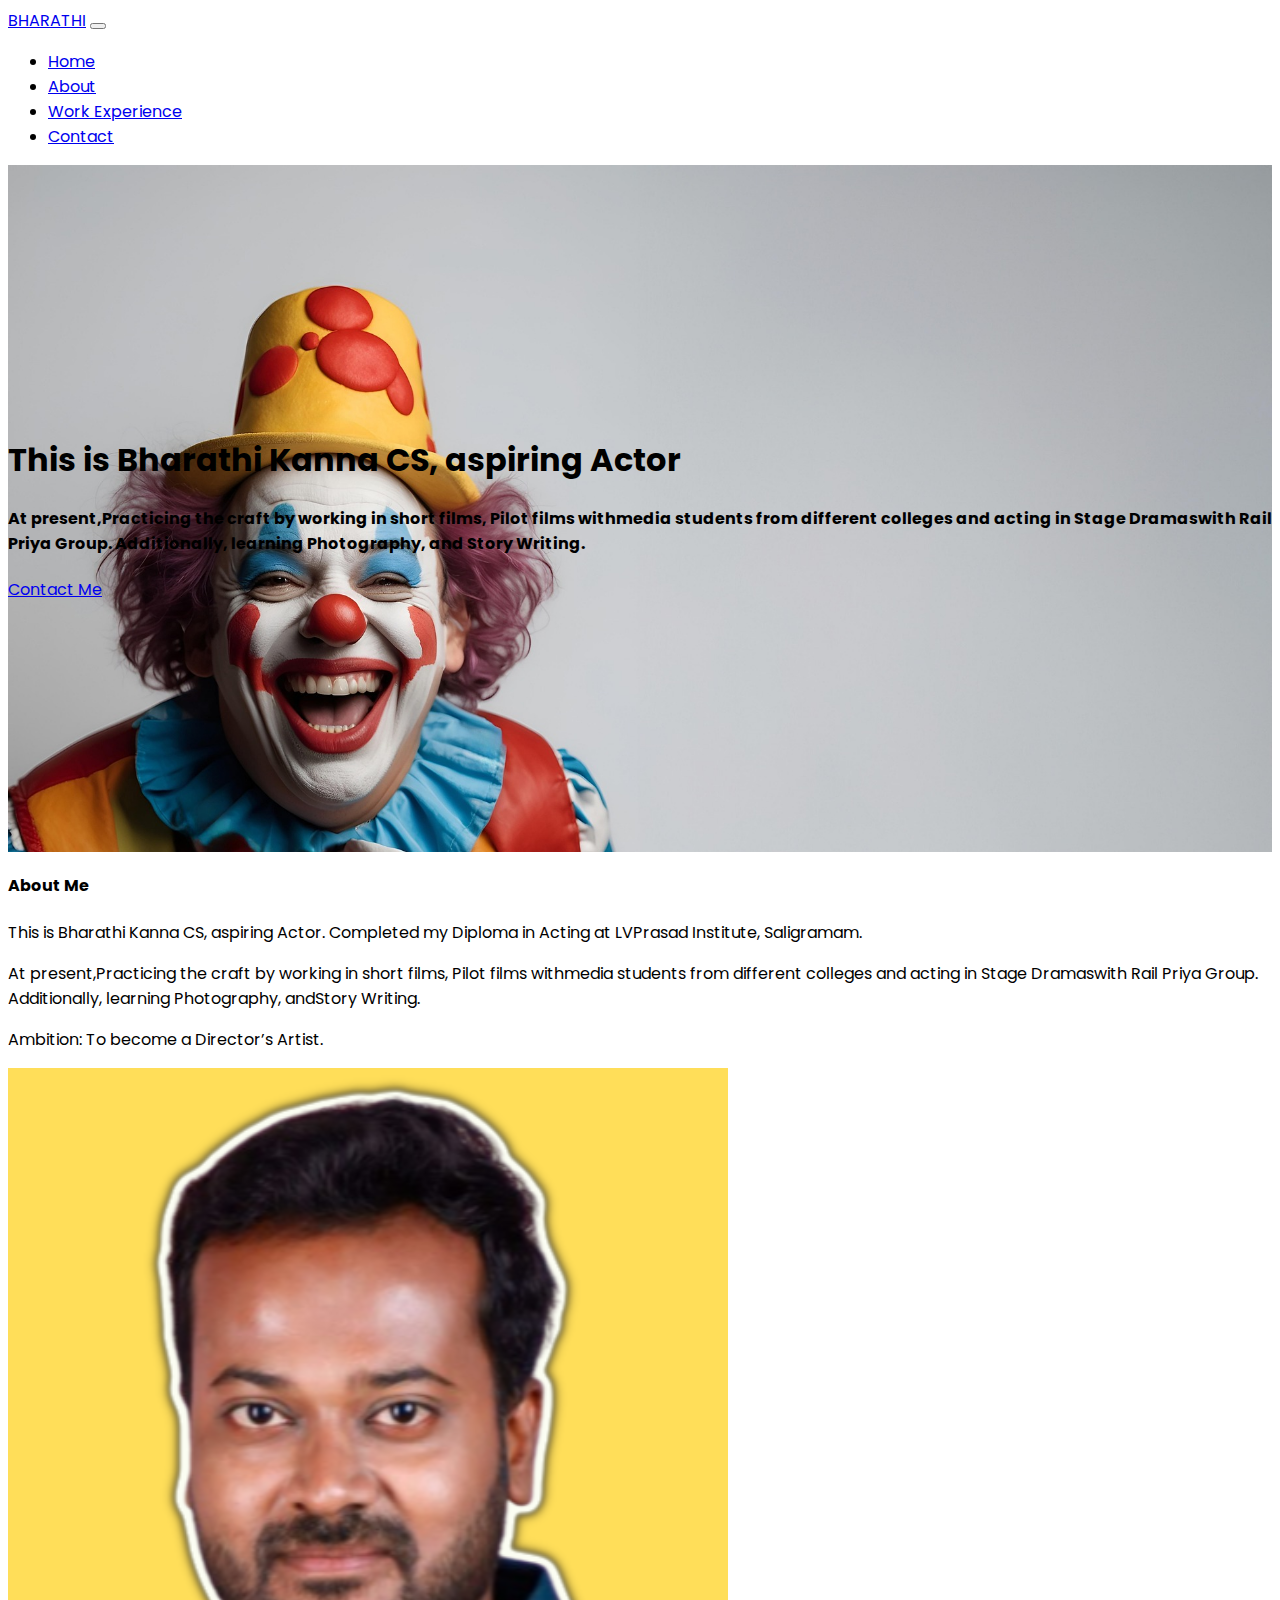
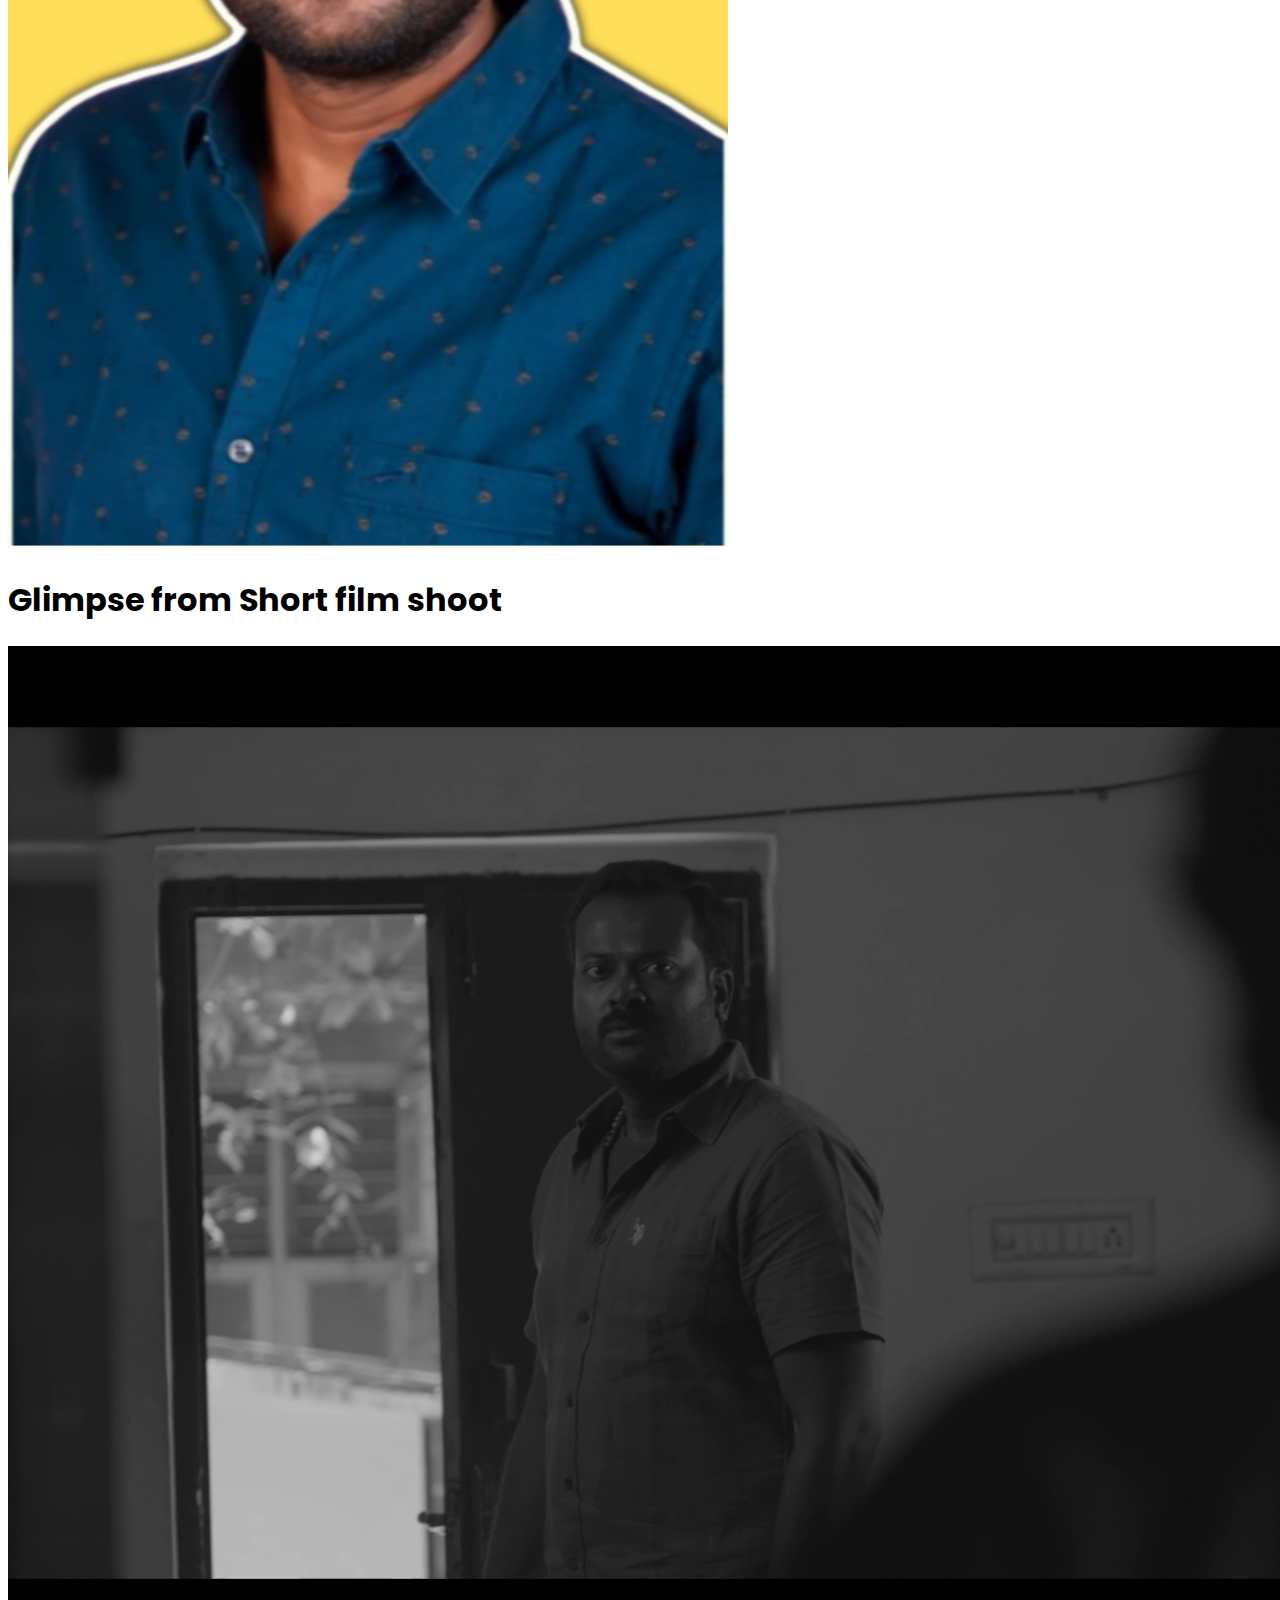
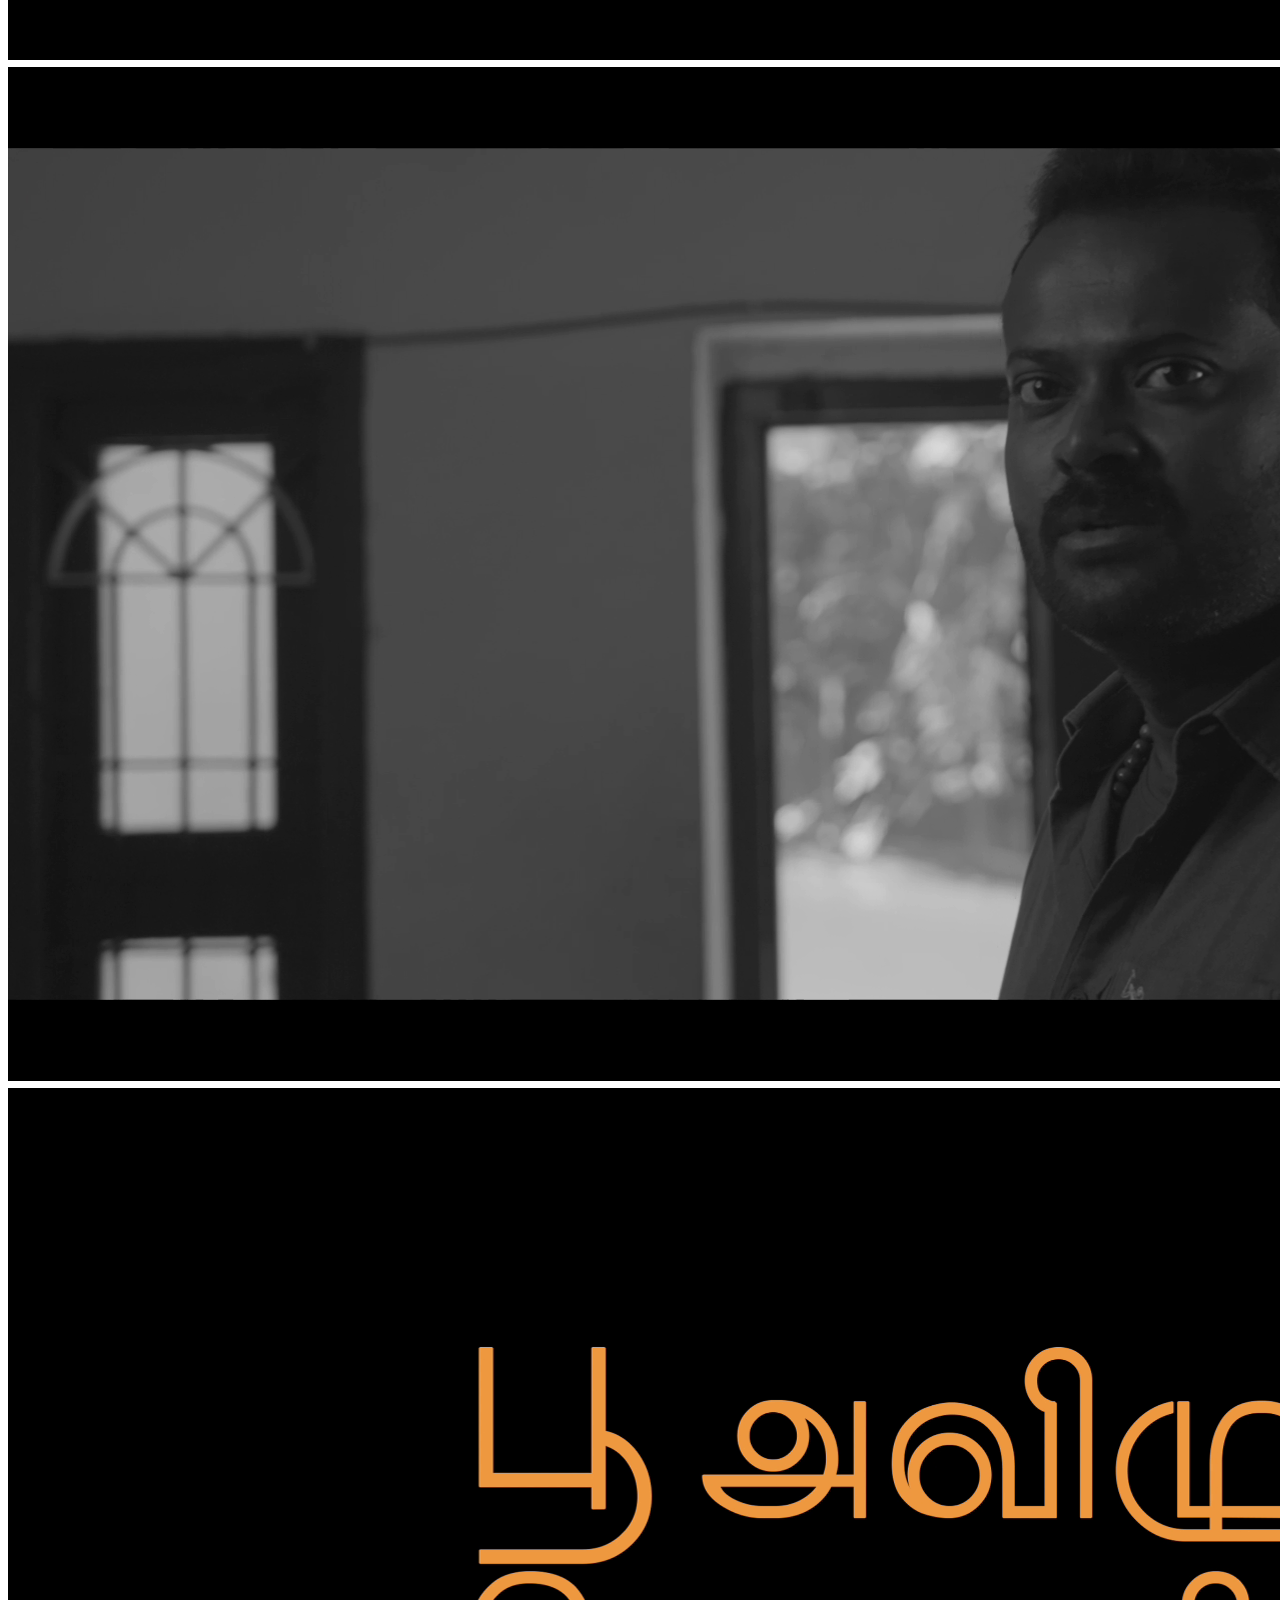
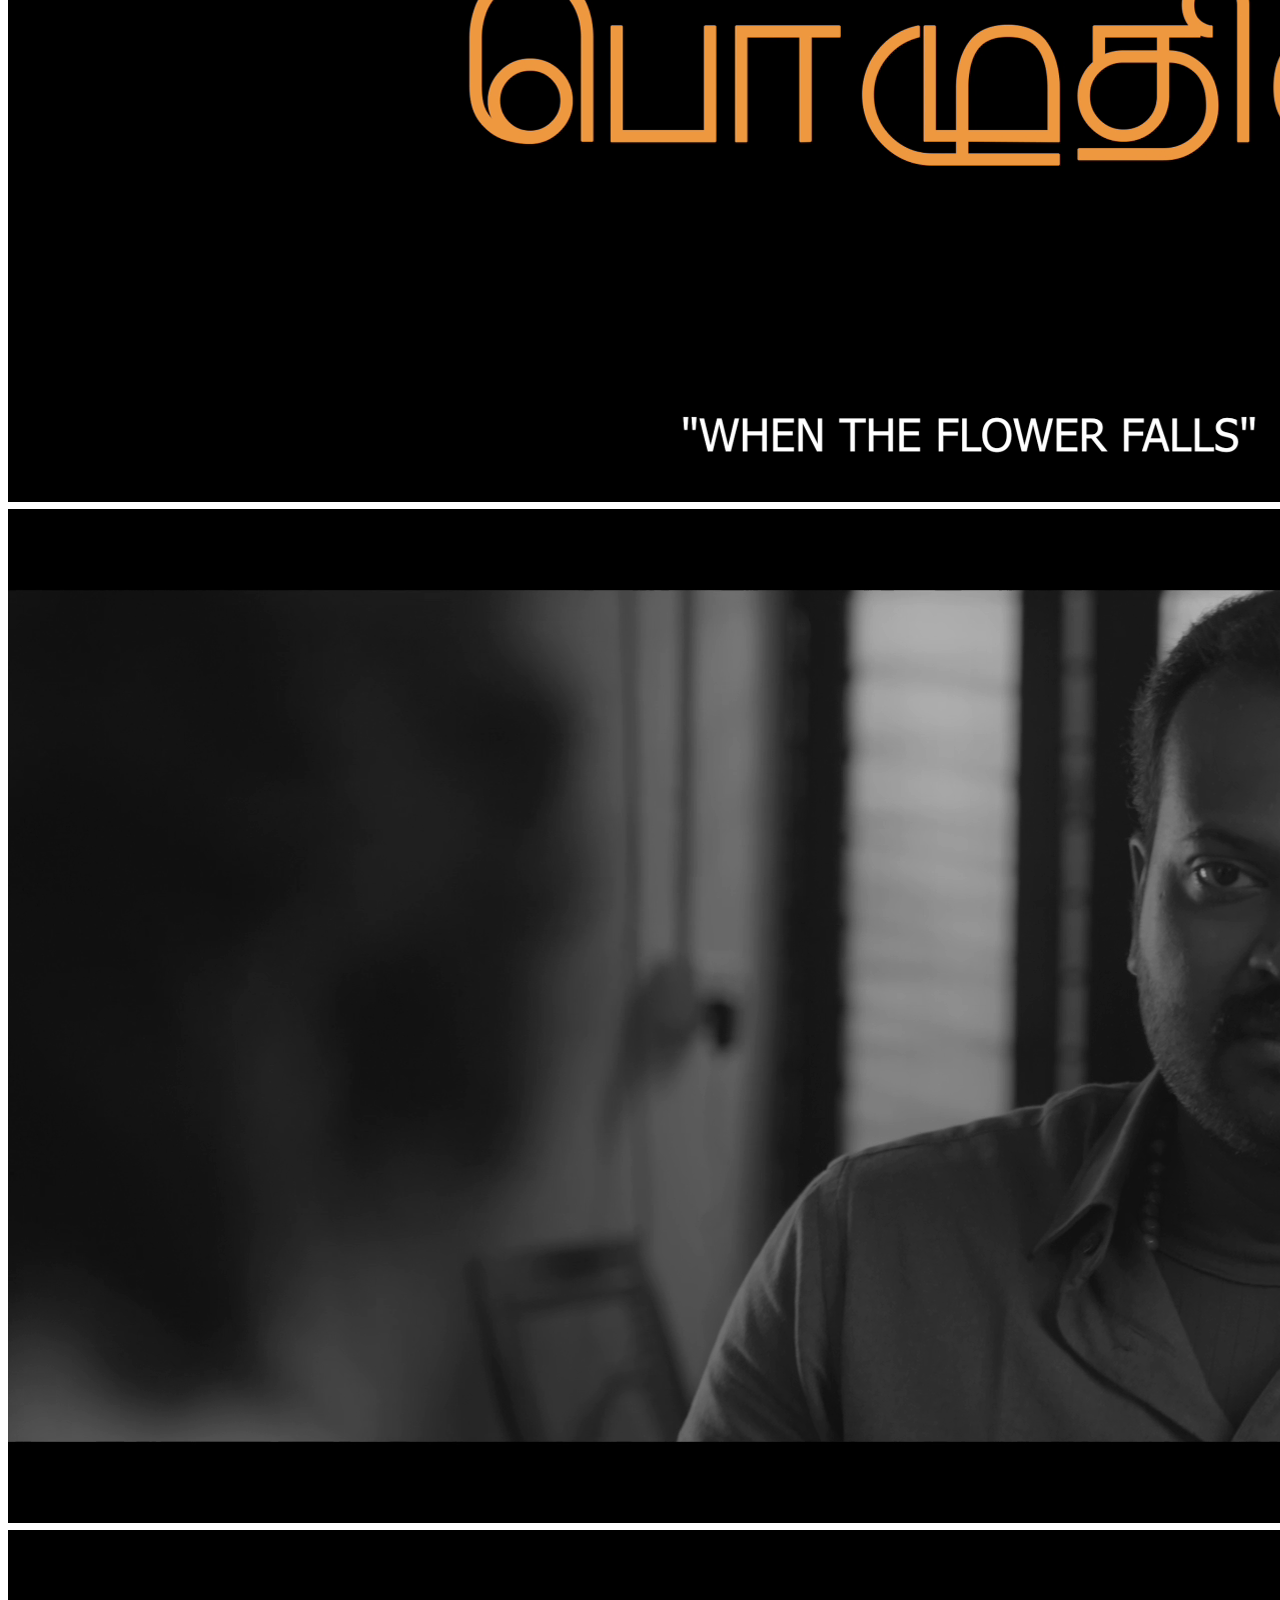
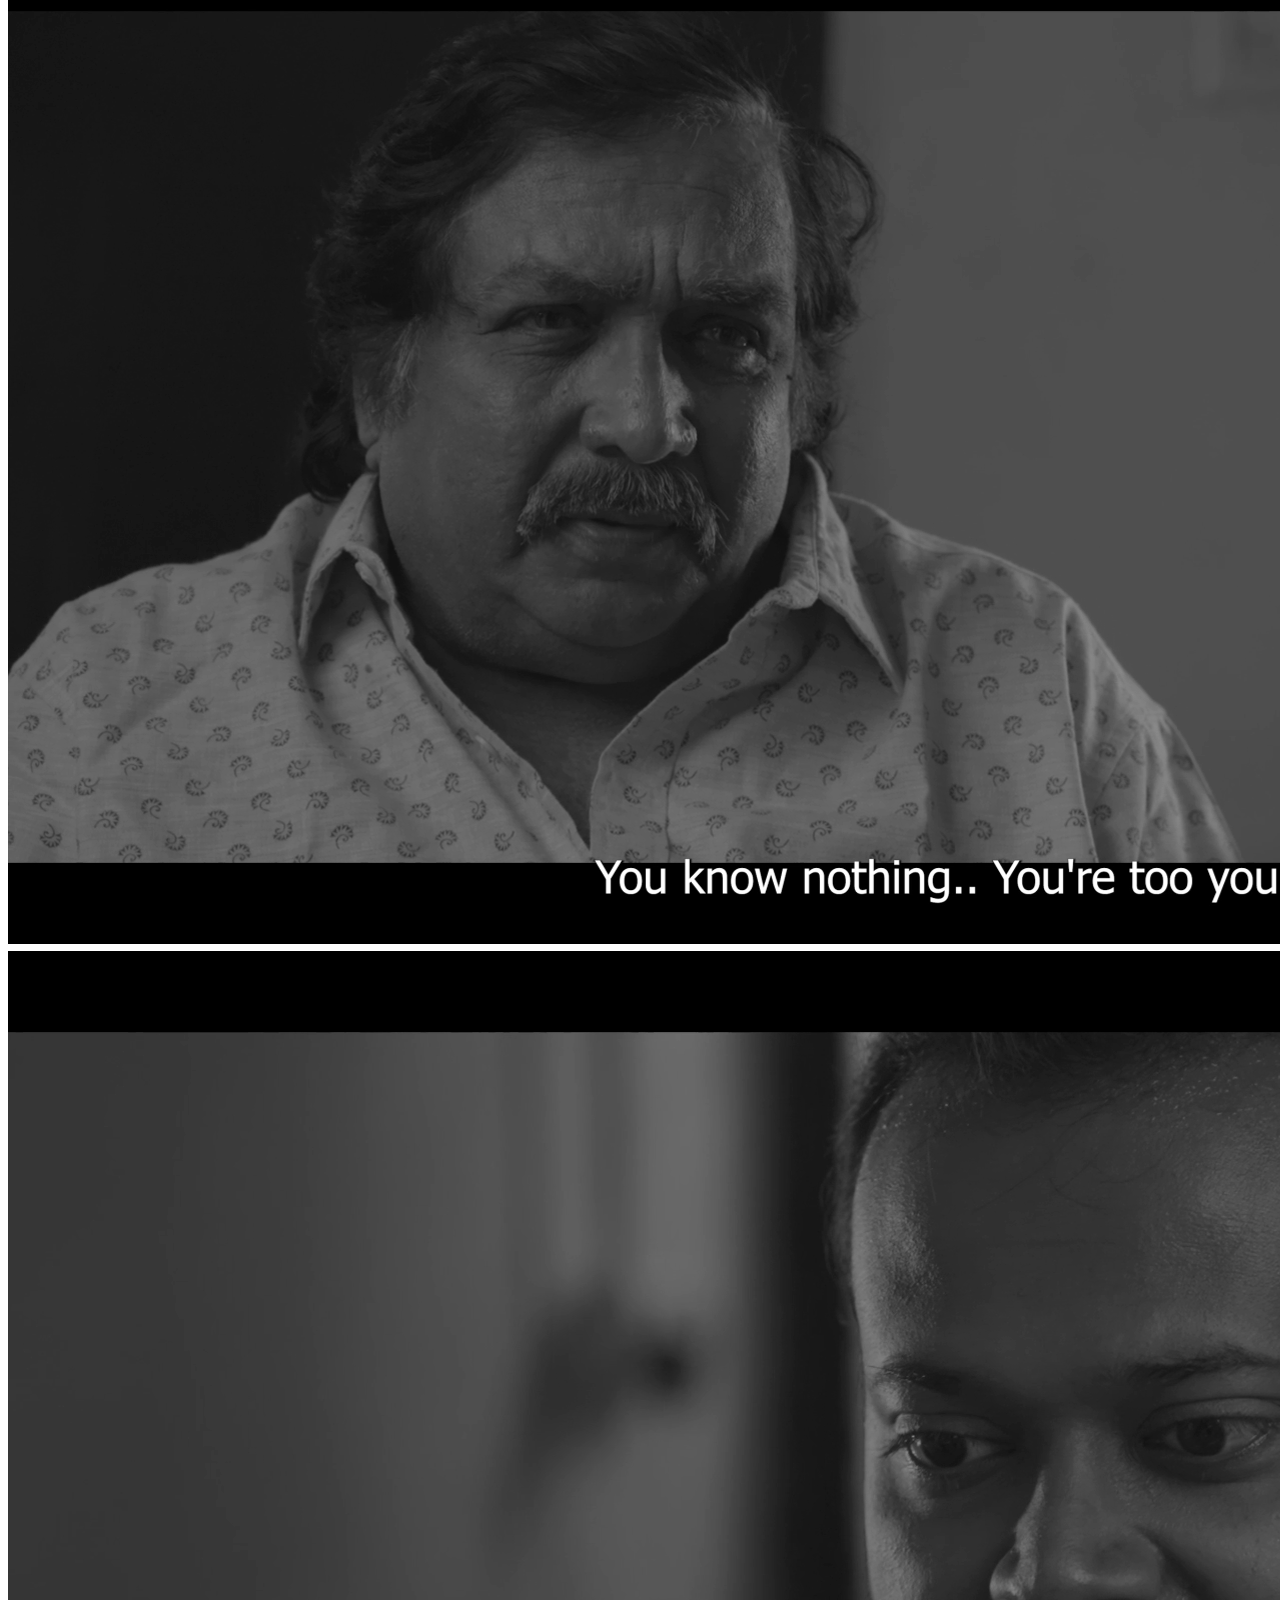
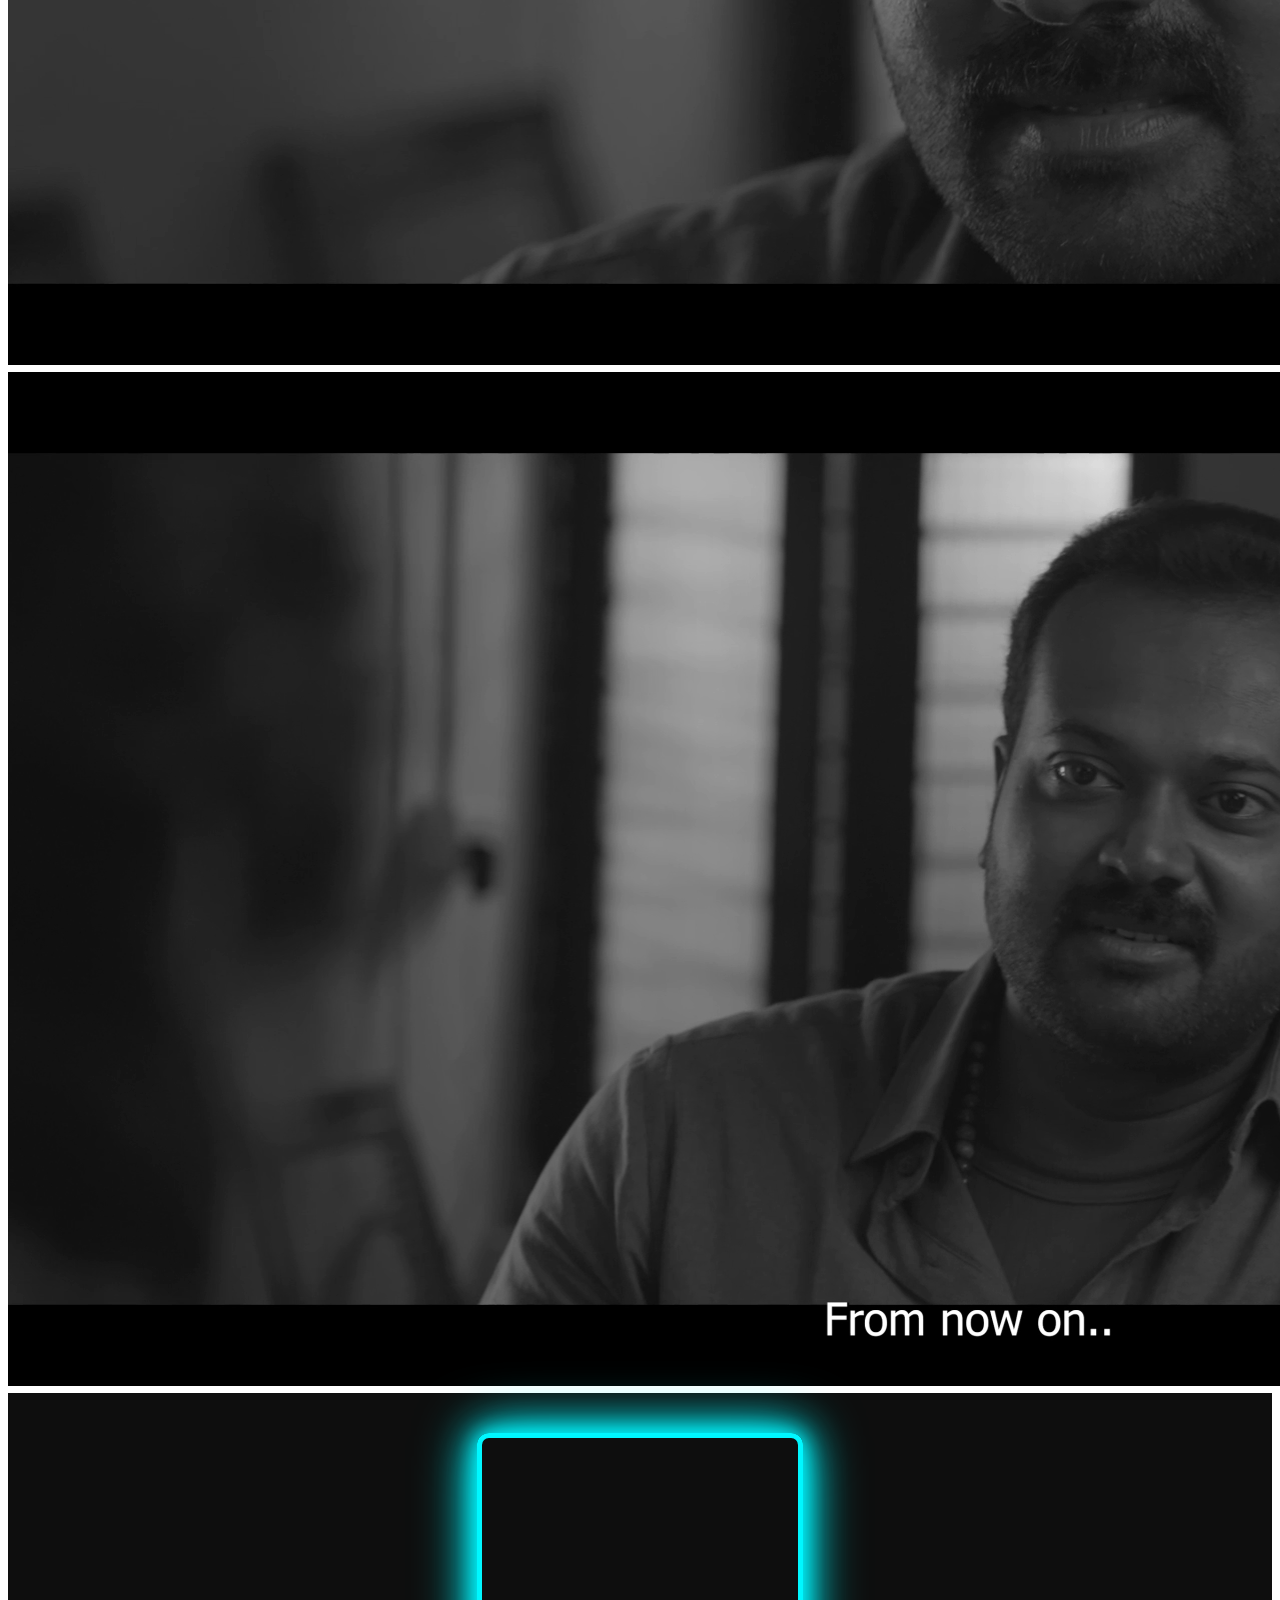
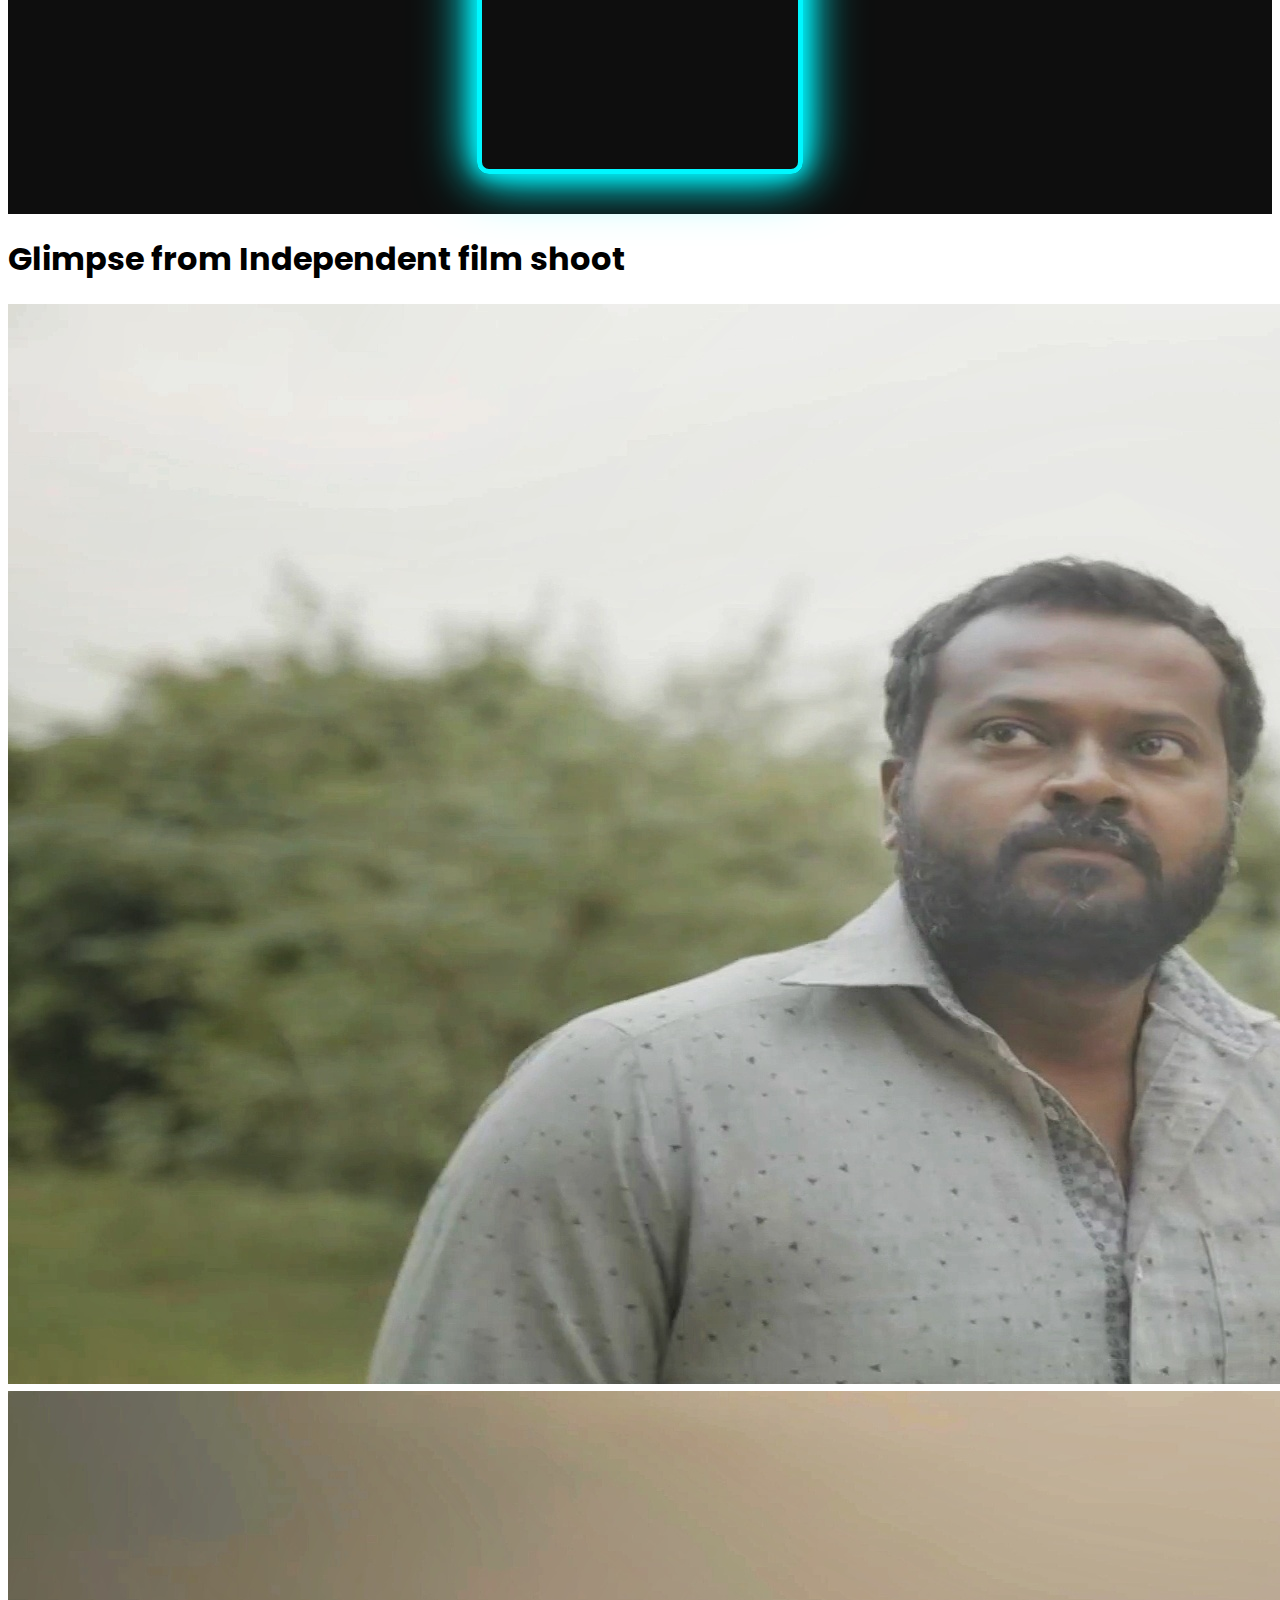
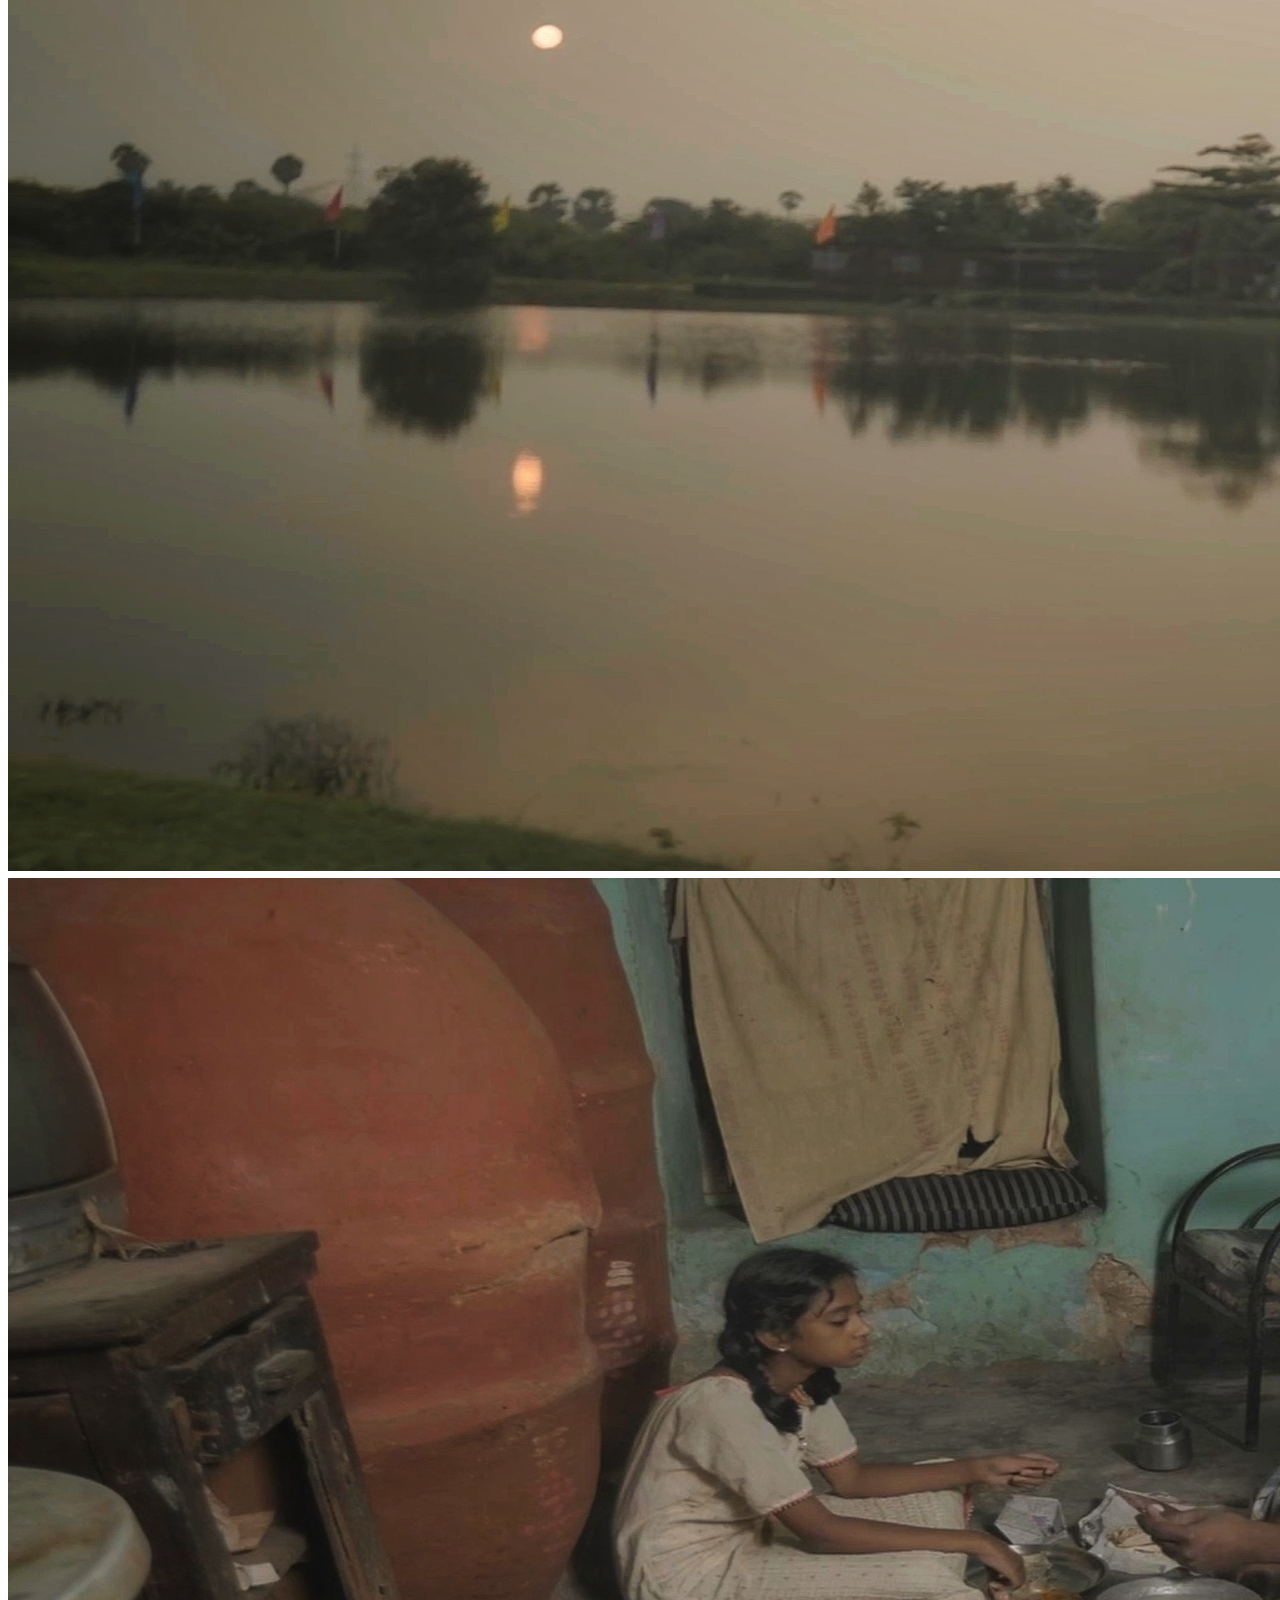
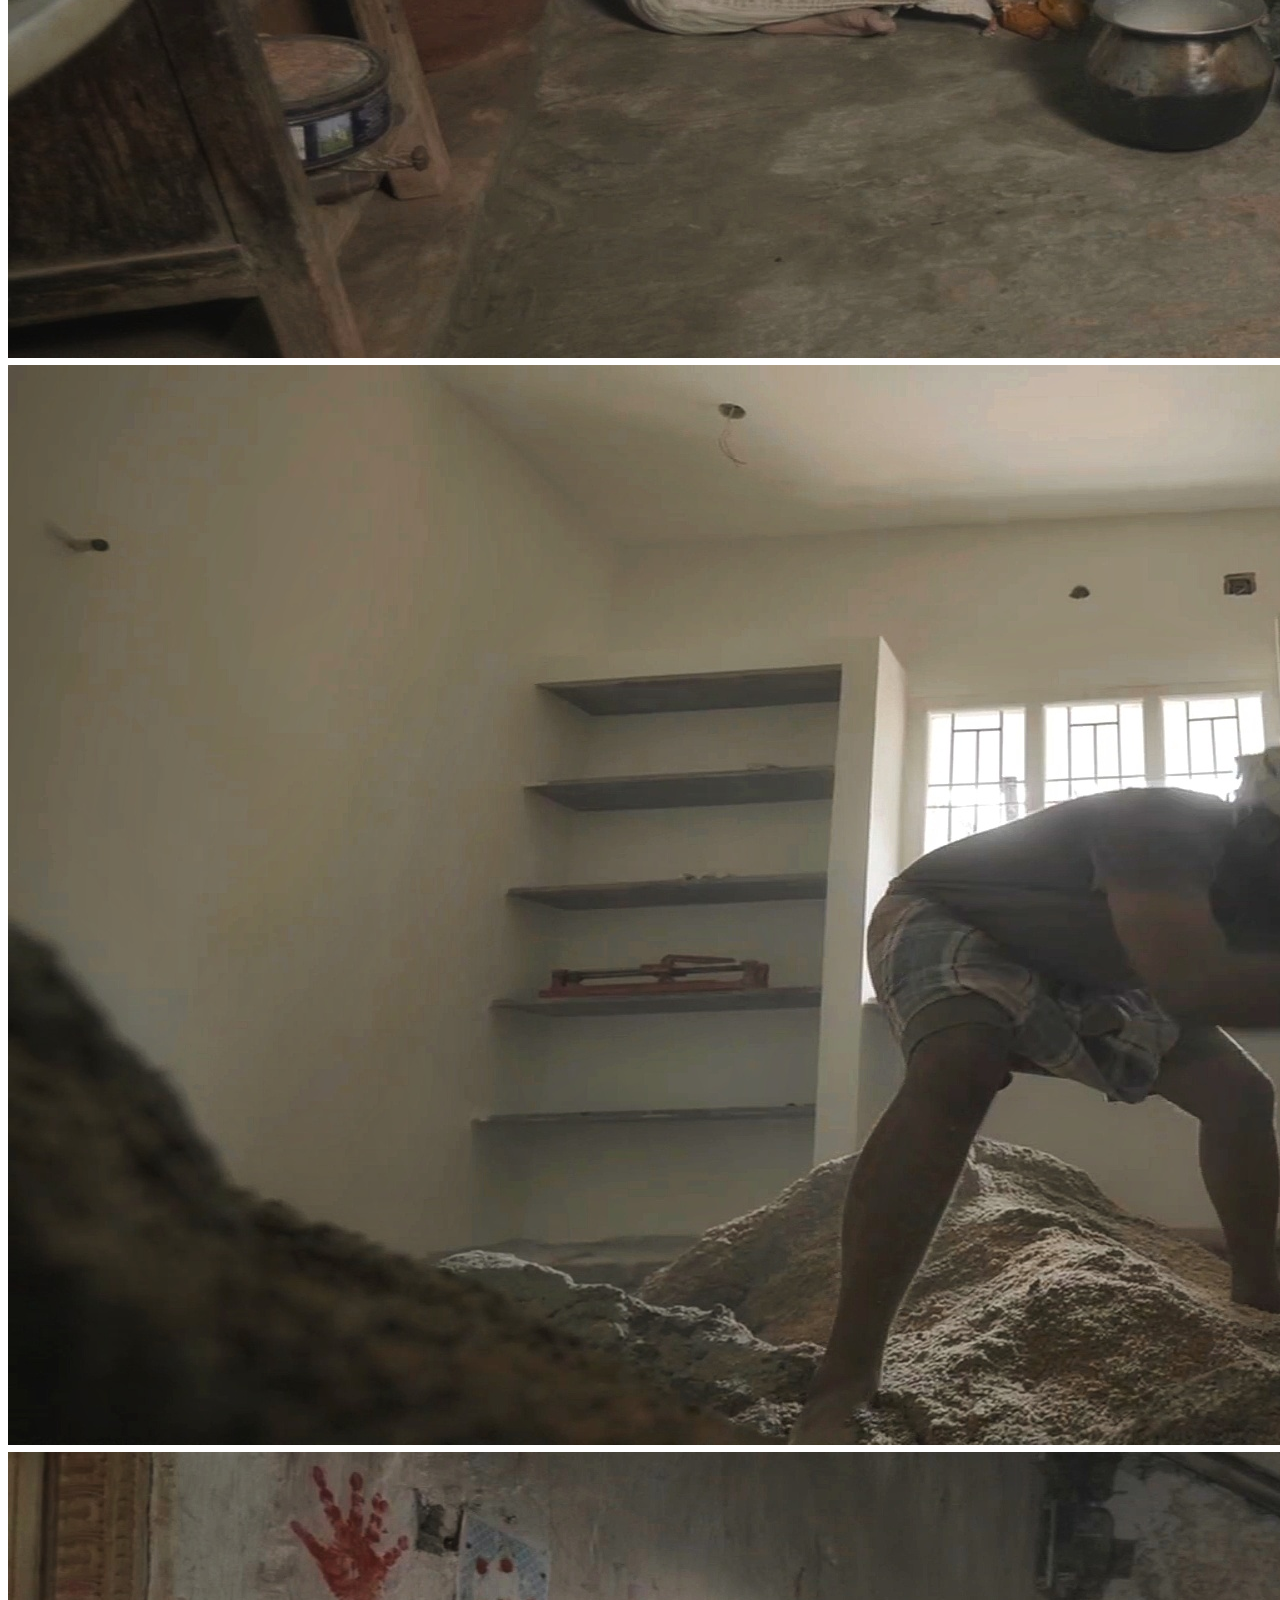
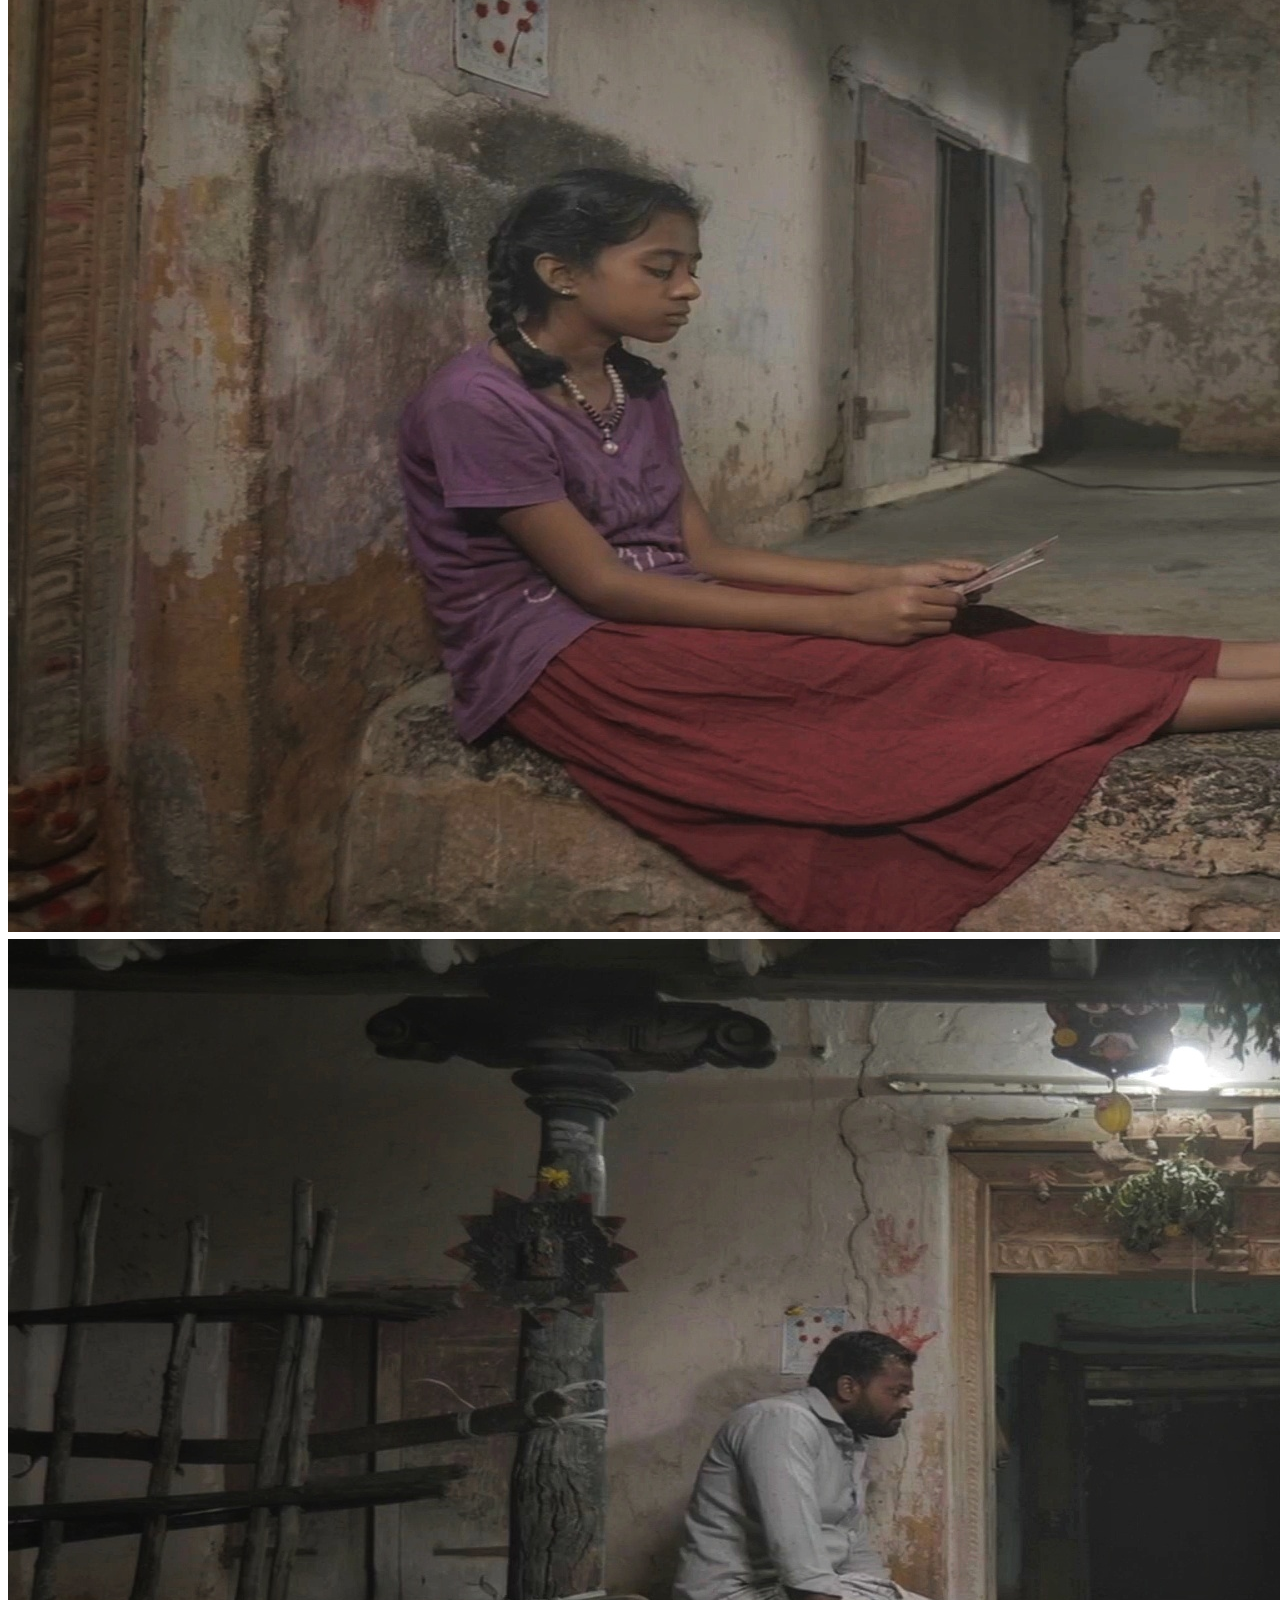
<file: HTML/index.html>
<!DOCTYPE html>
<html lang="en">

<head>
    <meta charset="UTF-8">
    <meta name="viewport" content="width=device-width, initial-scale=1.0">
    <title>BHARATHI PORTFOLIO</title>
    <link rel="preconnect" href="https://fonts.googleapis.com">
    <link rel="preconnect" href="https://fonts.gstatic.com" crossorigin>
    <link
        href="https://fonts.googleapis.com/css2?family=Baloo+Thambi+2:wght@400..800&family=Bebas+Neue&family=Coiny&family=Poppins:ital,wght@0,100;0,200;0,300;0,400;0,500;0,600;0,700;0,800;0,900;1,100;1,200;1,300;1,400;1,500;1,600;1,700;1,800;1,900&display=swap"
        rel="stylesheet">
    <link href="https://cdn.jsdelivr.net/npm/bootstrap@5.3.7/dist/css/bootstrap.min.css" rel="stylesheet"
        integrity="sha384-LN+7fdVzj6u52u30Kp6M/trliBMCMKTyK833zpbD+pXdCLuTusPj697FH4R/5mcr" crossorigin="anonymous">
    <link rel="stylesheet" href="../CSS/Styles.css">

</head>

<body>
    <nav class="navbar navbar-expand-lg bg-body-tertiary py-3 text-uppercase border-bottom border border-light-subtle sticky-top">
        <div class="container">
            <a class="navbar-brand fs-3" href="#">BHARATHI</a>
            <button class="navbar-toggler" type="button" data-bs-toggle="collapse"
                data-bs-target="#navbarSupportedContent" aria-controls="navbarSupportedContent" aria-expanded="false"
                aria-label="Toggle navigation">
                <span class="navbar-toggler-icon"></span>
            </button>
            <div class="collapse navbar-collapse" id="navbarSupportedContent">
                <ul class="navbar-nav ms-auto mb-2 mb-lg-0 gap-4">
                    <li class="nav-item">
                        <a class="nav-link active" aria-current="page" href="#">Home</a>
                    </li>
                    <li class="nav-item">
                        <a class="nav-link" href="#about">About</a>
                    </li>
                    <li class="nav-item">
                        <a class="nav-link" href="#Work Experience">Work Experience</a>
                    </li>
                    </li>
                    <li class="nav-item">
                        <a class="nav-link" href="#Contact">Contact</a>
                    </li>
                    </a>
                </ul>
            </div>
        </div>
    </nav>
    <section class="banner text-center text-uppercase">
        <div class="container">
            <div class="row">
                <div class="col-md-12">
                    <div class="w-75 ms-auto"">
                    <h1 class=" pb-3">This is Bharathi Kanna CS, aspiring Actor</h1>
                        <h4 class="pb-4">At present,Practicing the craft by working in short films, Pilot films
                            withmedia students from different colleges and acting in Stage Dramaswith Rail Priya Group.
                            Additionally, learning Photography, and Story Writing.</h4>
                            <a href="https://wa.me/+919629727967?text=Hi ..." class="btn btn-dark btm-lg text-uppercase" target="_blank">Contact Me</a>
                        
                    </div>

                </div>
            </div>

        </div>
    </section>
    <section id="about" class="py-5">
        <div class="container">
            <div class="row align-items-center">
                <div class="col-md-6">
                    <h4 class="pb-3">About Me</h4>
                    <p class="pb-3">This is Bharathi Kanna CS, aspiring Actor. Completed my Diploma in Acting at
                        LVPrasad Institute, Saligramam.</p>
                    <p class="pb-3">At present,Practicing the craft by working in short films, Pilot films withmedia
                        students from different colleges and acting in Stage Dramaswith Rail Priya Group. Additionally,
                        learning Photography, andStory Writing.</p>
                    <p class="pb-3">Ambition: To become a Director’s Artist.</p>
                </div>
                <div class="col-md-6 text-center">
                    <img src="../HTML/Bharathi/Bharathi_Front.png" alt="Bharathi" class="img-fluid w-75" />
                </div>
            </div>
        </div>
    </section>
     <section class="py-5 text-center">
        <div class="container">
            <div class="row align-items-center">
                <div class=" col-md-12">
                    <h1>Glimpse from Short film shoot</h1>
                </div>
            </div>
        </div>
    </section>
        <section id="Work Experience" class="py-5">
        <div class="container">
            <div class="row">
                <div class="col-md-12">
                    <div id="carouselExampleSlidesOnly" class="carousel slide" data-bs-ride="carousel">
                        <div class="carousel-inner">
                            <div class="carousel-item active">
                                <img src="./Carousel/1_2.png" class="d-block w-100" alt="...">
                            </div>
                            <div class="carousel-item">
                                <img src="./Carousel/1_3.png" class="d-block w-100" alt="...">
                            </div>
                            <div class="carousel-item">
                                <img src="./Carousel/1_4.png" class="d-block w-100" alt="...">
                            </div>
                              <div class="carousel-item">
                                <img src="./Carousel/1_5.png" class="d-block w-100" alt="...">
                            </div>
                              <div class="carousel-item">
                                <img src="./Carousel/1_6.png" class="d-block w-100" alt="...">
                            </div>
                              <div class="carousel-item">
                                <img src="./Carousel/1_7.png" class="d-block w-100" alt="...">
                            </div>
                              <div class="carousel-item">
                                <img src="./Carousel/1_8.png" class="d-block w-100" alt="...">
                            </div>
                        </div>
                    </div>
                </div>
            </div>
        </div>
    </section>
        <section style="padding: 40px 0; display: flex; justify-content: center; background-color: #0e0e0e;">
        <div class="container">
            <div class="row justify-content-center">
                <div class="col-md-8  text-center">
                    <div class="video-container" style="border: 5px solid #00f7ff; border-radius: 12px; padding: 8px; box-shadow: 0 0 20px #00f7ff, 0 0 40px #00f7ff, 0 0 60px #00f7ff;">
                                            <iframe width="560" height="315" src="https://www.youtube.com/embed/6kNS-mfe64Y?autoplay=1&mute=1&loop=1&playlist=6kNS-mfe64Y" title="Poo Avizhum Pozhudhil"
                                                frameborder="0" allow="autoplay; encrypted-media" allowfullscreen>
                                            </iframe>
                    </div>
    
                </div>
            </div>
        </div>
    </section>

    <section class="py-5 text-center">
        <div class="container">
            <div class="row align-items-center">
                <div class=" col-md-12">
                    <h1>Glimpse from Independent film shoot</h1>
                </div>
            </div>
        </div>
    </section>
    <section class="py-5">
        <div class="container">
            <div class="row">
                <div class="col-md-12">
                    <div id="carouselExampleSlidesOnly" class="carousel slide" data-bs-ride="carousel">
                        <div class="carousel-inner">
                            <div class="carousel-item active">
                                <img src="./Carousel/1000339133.jpg" class="d-block w-100" alt="...">
                            </div>
                            <div class="carousel-item">
                                <img src="./Carousel/1000339134.jpg" class="d-block w-100" alt="...">
                            </div>
                            <div class="carousel-item">
                                <img src="./Carousel/1000339138.jpg" class="d-block w-100" alt="...">
                            </div>
                              <div class="carousel-item">
                                <img src="./Carousel/1000339139.jpg" class="d-block w-100" alt="...">
                            </div>
                              <div class="carousel-item">
                                <img src="./Carousel/1000339141.jpg" class="d-block w-100" alt="...">
                            </div>
                              <div class="carousel-item">
                                <img src="./Carousel/1000339142.jpg" class="d-block w-100" alt="...">
                            </div>
                              <div class="carousel-item">
                                <img src="./Carousel/1000339143.jpg" class="d-block w-100" alt="...">
                            </div>
                        </div>
                    </div>
                </div>
            </div>
        </div>
    </section>
    <section style="padding: 40px 0; display: flex; justify-content: center; background-color: #0e0e0e;">
        <div class="container">
            <div class="row justify-content-center">
                <div class="col-md-8  text-center">
                    <div class="video-container" style="border: 5px solid #00f7ff; border-radius: 12px; padding: 8px; box-shadow: 0 0 20px #00f7ff, 0 0 40px #00f7ff, 0 0 60px #00f7ff;">
                    <iframe width="560" height="315" src="https://www.youtube.com/embed/vi7YP9aRlpw?autoplay=1&mute=1&loop=1&playlist=vi7YP9aRlpw" title="Then Mitai"
                        frameborder="0" allow="autoplay; encrypted-media" allowfullscreen>
                    </iframe>
                    </div>
    
                </div>
            </div>
        </div>
    </section>
    <section class="py-5 text-center">
        <div class="profile-wrapper">
            <div class="profile-container">
                <h1>Bharathi Kanna C S</h1>
                <table class="glow-table">
                    <tr>
                        <td>Age</td>
                        <td><strong>32</strong></td>
                    </tr>
                    <tr>
                        <td>Skin Tone</td>
                        <td><strong>Dusky</strong></td>
                    </tr>
                    <tr>
                        <td>Hair</td>
                        <td><strong>Black</strong></td>
                    </tr>
                    <tr>
                        <td>Eye</td>
                        <td><strong>Black</strong></td>
                    </tr>
                    <tr>
                        <td>Height</td>
                        <td><strong>6.0 ft (180 cm)</strong></td>
                    </tr>
                    <tr>
                        <td>Weight</td>
                        <td><strong>85 kgs</strong></td>
                    </tr>
                    <tr>
                        <td>Native</td>
                        <td><strong>Thanjavur</strong></td>
                    </tr>
                    <tr>
                        <td>Residence</td>
                        <td><strong>Chennai</strong></td>
                    </tr>
                    <tr>
                        <td>Education related to the Field</td>
                        <td><strong>Diploma in Acting – L V Prasad College of Media Studies, Chennai.</strong></td>
                    </tr>
                    <tr>
                        <td>Phone No</td>
                        <td><strong>9629727967 / 9894629786</strong></td>
                    </tr>
                    <tr>
                        <td>Email id</td>
                        <td><strong><a href="mailto:Bharathikanna.cs@gmail.com">Bharathikanna.cs@gmail.com</a></strong></td>
                    </tr>
                    <tr>
                        <td>Hobby</td>
                        <td><strong>Photography, Writing</strong></td>
                    </tr>
                    <tr>
                        <td>Insta ID</td>
                        <td><strong>actor_bharathikanna / with_love_bharathi</strong></td>
                    </tr>
                </table>
            </div>
        
            <div class="profile-image">
                <img src="./Carousel/Screenshot 2025-07-24 205712_5.png" alt="Bharathi Kanna CS">
            </div>
        </div>
        </section>
        <section id="Contact" class="py-5 text-center bg-dark text-white">
            <div class="container">
                <div class="row align-items-center">
                    <div class=" col-md-12">
                        <h1>Contact</h1>
                    </div>  
                </div>
                <div class="row justify-content-center">
                    <div class="col-md-7">
                        <form>
                            <div class="mb-3">
                                <label for="exampleInputEmail1" class="form-label">Name</label>
                                <input type="text" class="form-control" id="exampleInputEmail1" aria-describedby="emailHelp">
                            </div>
                            <div class="mb-3">
                                <label for="exampleInputEmail1" class="form-label">Mobile</label>
                                <input type="number" class="form-control" id="exampleInputEmail1" aria-describedby="emailHelp">
                            </div>
                            <div class="mb-3">
                                <label for="exampleInputEmail1" class="form-label">Email address</label>
                                <input type="email" class="form-control" id="exampleInputEmail1" aria-describedby="emailHelp">
                            </div>
                            <div class="mb-3">
                                <label for="exampleFormControlTextarea1" class="form-label">Description</label>
                                <textarea class="form-control" id="exampleFormControlTextarea1" rows="3"></textarea>
                            </div>
                            <button type="submit" class="btn btn-primary">Submit</button>
                        </form>
                    </div>
                </div>
            </div>
        </section>
        <footer class="py-3">
            <div class="container">
               <div class="row">
                <div class="col-md-12"></div>
                <p class="text-center m-0">Copyright:2025. Designed and Developed by Sasikumar Chandrasekar ❤️❤️❤️ </p>
               </div>
            </div>
        </footer>
   </body>
<script src="https://cdn.jsdelivr.net/npm/bootstrap@5.3.7/dist/js/bootstrap.bundle.min.js"
    integrity="sha384-ndDqU0Gzau9qJ1lfW4pNLlhNTkCfHzAVBReH9diLvGRem5+R9g2FzA8ZGN954O5Q"
    crossorigin="anonymous"></script>
</html>
</file>
<file: CSS/Styles.css>
body {
    font-family: 'Poppins', sans-serif;
}

 .glow-bg {
    background-color: #FFD700; /* Golden background */
    color: #000 !important; /* Dark text for contrast */
    padding: 6px 16px;
    border-radius: 8px;
    box-shadow: 0 0 12px rgba(255, 215, 0, 0.8);
    transition: box-shadow 0.3s ease, transform 0.2s ease;
    display: inline-block;
  }

  .glow-bg:hover {
    box-shadow: 0 0 18px rgba(255, 215, 0, 1), 0 0 30px rgba(255, 215, 0, 0.9);
    transform: scale(1.05);
  }

.banner {
    background-image: url(../HTML/Bharathi/ai-generated-8368760_1920.jpg);
    background-size: cover;
    background-repeat: no-repeat;
    padding: 250px 0;
}

.video-container {
    border: 5px solid #00f7ff;
    border-radius: 12px;
    padding: 8px;
    box-shadow: 0 0 20px #00f7ff, 0 0 40px #00f7ff, 0 0 60px #00f7ff;
    transition: box-shadow 0.3s ease;
    max-width: 800px;
}

.video-container:hover {
    box-shadow: 0 0 30px #00f7ff, 0 0 60px #00f7ff, 0 0 90px #00f7ff;
}

iframe {
    width: 100%;
    border-radius: 8px;
    display: block;
}

.profile-wrapper {
  display: flex;
  flex-wrap: wrap;
  gap: 30px;
  max-width: 1000px;
  margin: 40px auto;
  padding: 20px;
  background-color: #fdfdfd;
  border-radius: 15px;
  box-shadow: 0 0 25px rgba(255, 215, 0, 0.3); /* Soft glow */
}

.profile-container {
  flex: 1;
  min-width: 300px;
}

.profile-container h1 {
  font-size: 2em;
  font-weight: bold;
  text-align: center;
  margin-bottom: 20px;
  font-family: 'Poppins', serif;
}

.glow-table {
  width: 100%;
  border-collapse: collapse;
  background-color: #ffffff;
  box-shadow: 0 0 15px rgba(255, 215, 0, 0.6); /* golden glow */
  border-radius: 20px;
  overflow: hidden;
}

.glow-table td {
  padding: 12px 15px;
  border-bottom: 1px solid #ddd;
  font-size: 16px;
  vertical-align: top;
}

.glow-table tr:last-child td {
  border-bottom: none;
}

.glow-table td:first-child {
  width: 40%;
  color: #333;
}

.glow-table a {
  color: #007BFF;
  text-decoration: none;
}

.glow-table a:hover {
  text-decoration: underline;
}

.profile-image {
  flex: 0 0 300px;
  display: flex;
  align-items: center;
  justify-content: center;
}

.profile-image img {
  width: 100%;
  max-width: 300px;
  height: auto;
  border-radius: 10px;
  box-shadow: 0 0 15px rgba(0, 0, 0, 0.2);
}


  .image-wrapper {
    width: 100%;
    aspect-ratio: 1 / 1; /* Makes square boxes */
    background-color: rgba(255, 215, 0, 0.15); /* Golden background highlight */
    border-radius: 12px;
    overflow: hidden;
    box-shadow: 0 0 10px rgba(255, 215, 0, 0.5);
  }

  .grid-img {
    width: 100%;
    height: 100%;
    object-fit: cover; /* Crop & fit all image sizes */
    border-radius: 12px;
    transition: transform 0.3s ease;
  }

  .grid-img:hover {
    transform: scale(1.05); /* Slight zoom on hover */
  }

  .glowing-image-s {
    border: 4px solid #FFD700; /* Golden border */
    border-radius: 12px;
    box-shadow: 0 0 15px rgba(255, 215, 0, 0.7); /* Outer glow around border */
    transition: box-shadow 0.3s ease, transform 0.3s ease;
  }

  .glowing-image-s:hover {
    box-shadow: 0 0 25px rgb(175, 175, 173); /* Brighter glow on hover */
    transform: scale(1.02); /* Optional slight zoom */
  }

    .video-glow-wrapper-s {
    padding: 10px;
    border-radius: 16px;
    background-color: rgba(255, 215, 0, 0.12); /* Soft golden bg */
    box-shadow: 0 0 12px rgba(255, 215, 0, 0.5);
    transition: transform 0.3s ease, box-shadow 0.3s ease;
  }

  .video-glow-wrapper-s:hover {
    transform: scale(1.02);
    box-shadow: 0 0 22px rgba(255, 215, 0, 0.9);
  }

 #video-frame {
    border-radius: 12px;
    border: none;
    width: 100%;
    height: 100%;
  }
  .glowing-section {
  border: 2px solid #c4ffc9;
  background-color: rgba(255, 255, 255, 0.1);
  box-shadow: 0 0 20px #b3fcd5, 0 0 40px #8afcc2;
  border-radius: 20px;
  backdrop-filter: blur(10px);
  animation: glow-bg 3s ease-in-out infinite alternate;
}

@keyframes glow-bg {
  from {
    box-shadow: 0 0 20px #b3fcd5, 0 0 40px #8afcc2;
  }
  to {
    box-shadow: 0 0 30px #94f5d2, 0 0 60px #54fcb1;
  }
}

.email-link {
  color: #000;
  font-weight: bold;
  text-decoration: underline;
  transition: color 0.3s ease;
}

.email-link:hover {
  color: #28a745;
}

.thank-you-text {
  font-family: 'Times New Roman', serif;
  font-weight: 700;
  font-size: 2.5rem;
}
</file>
